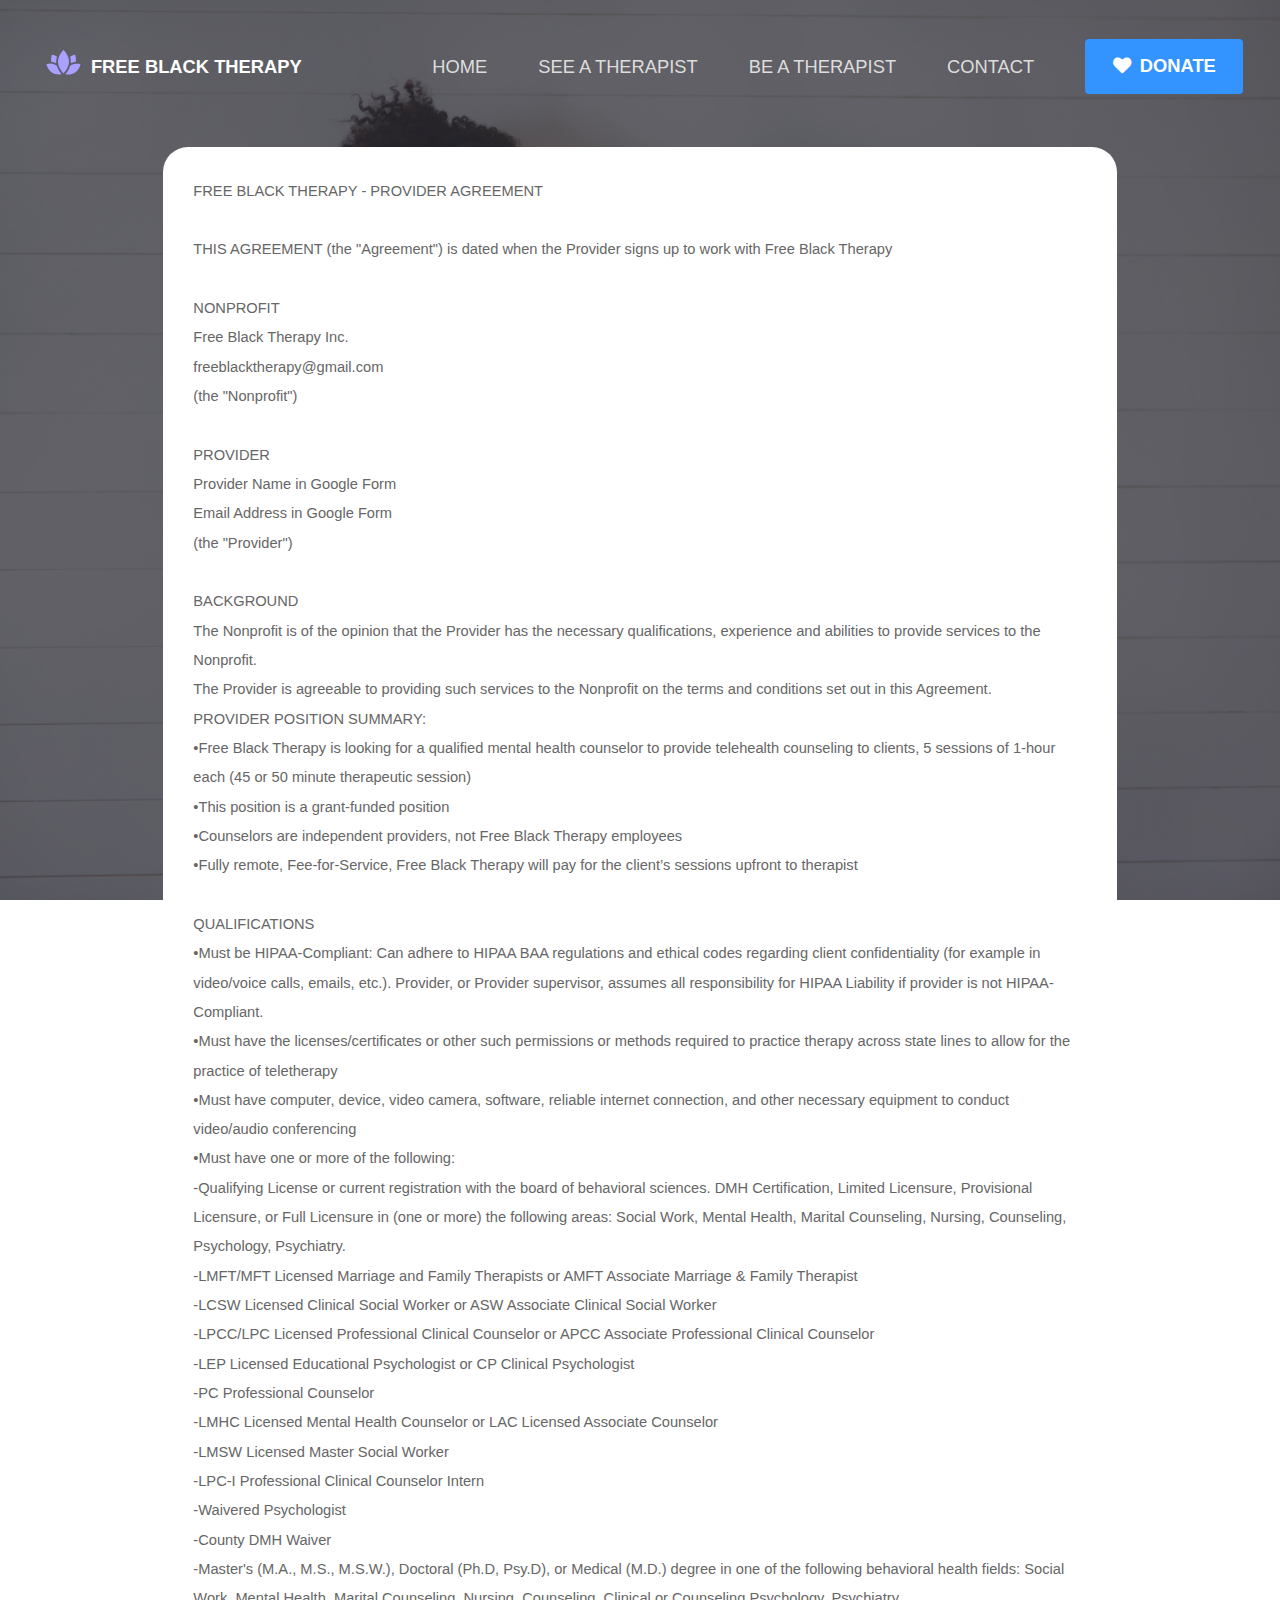
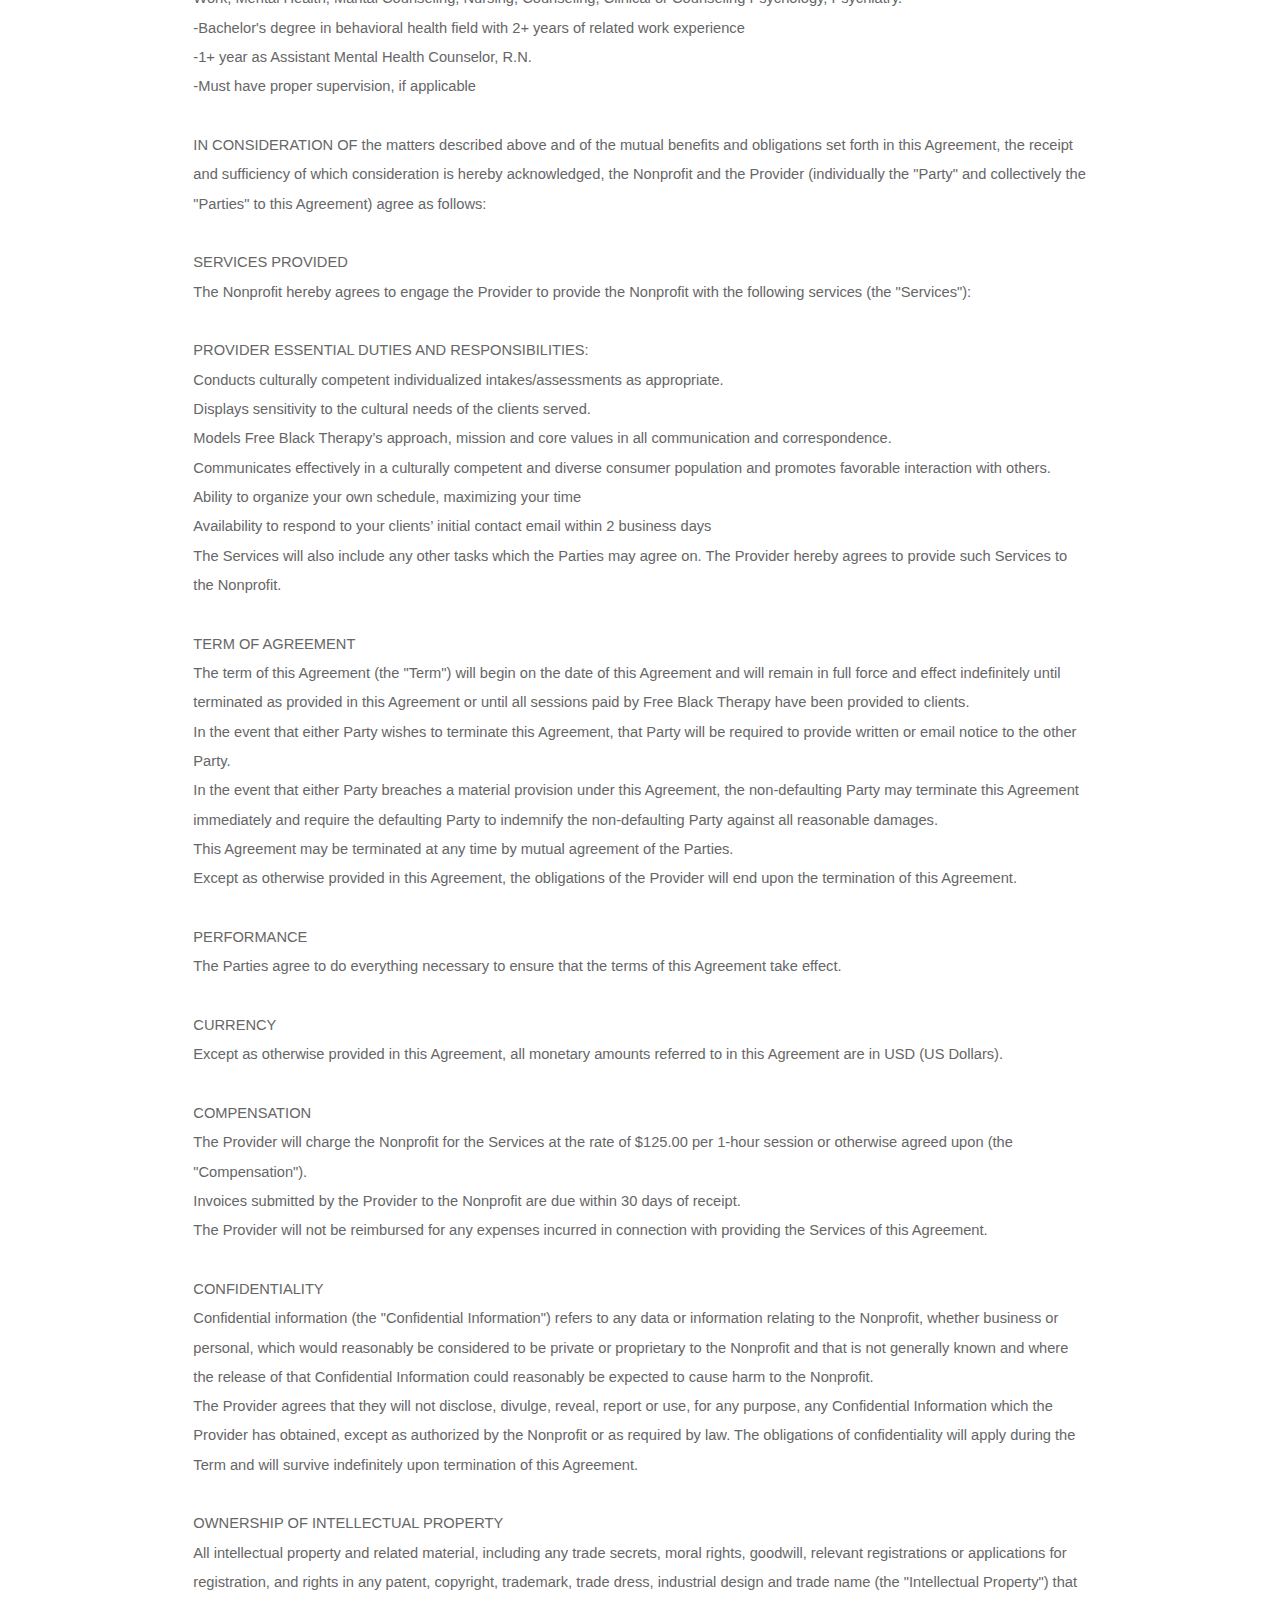
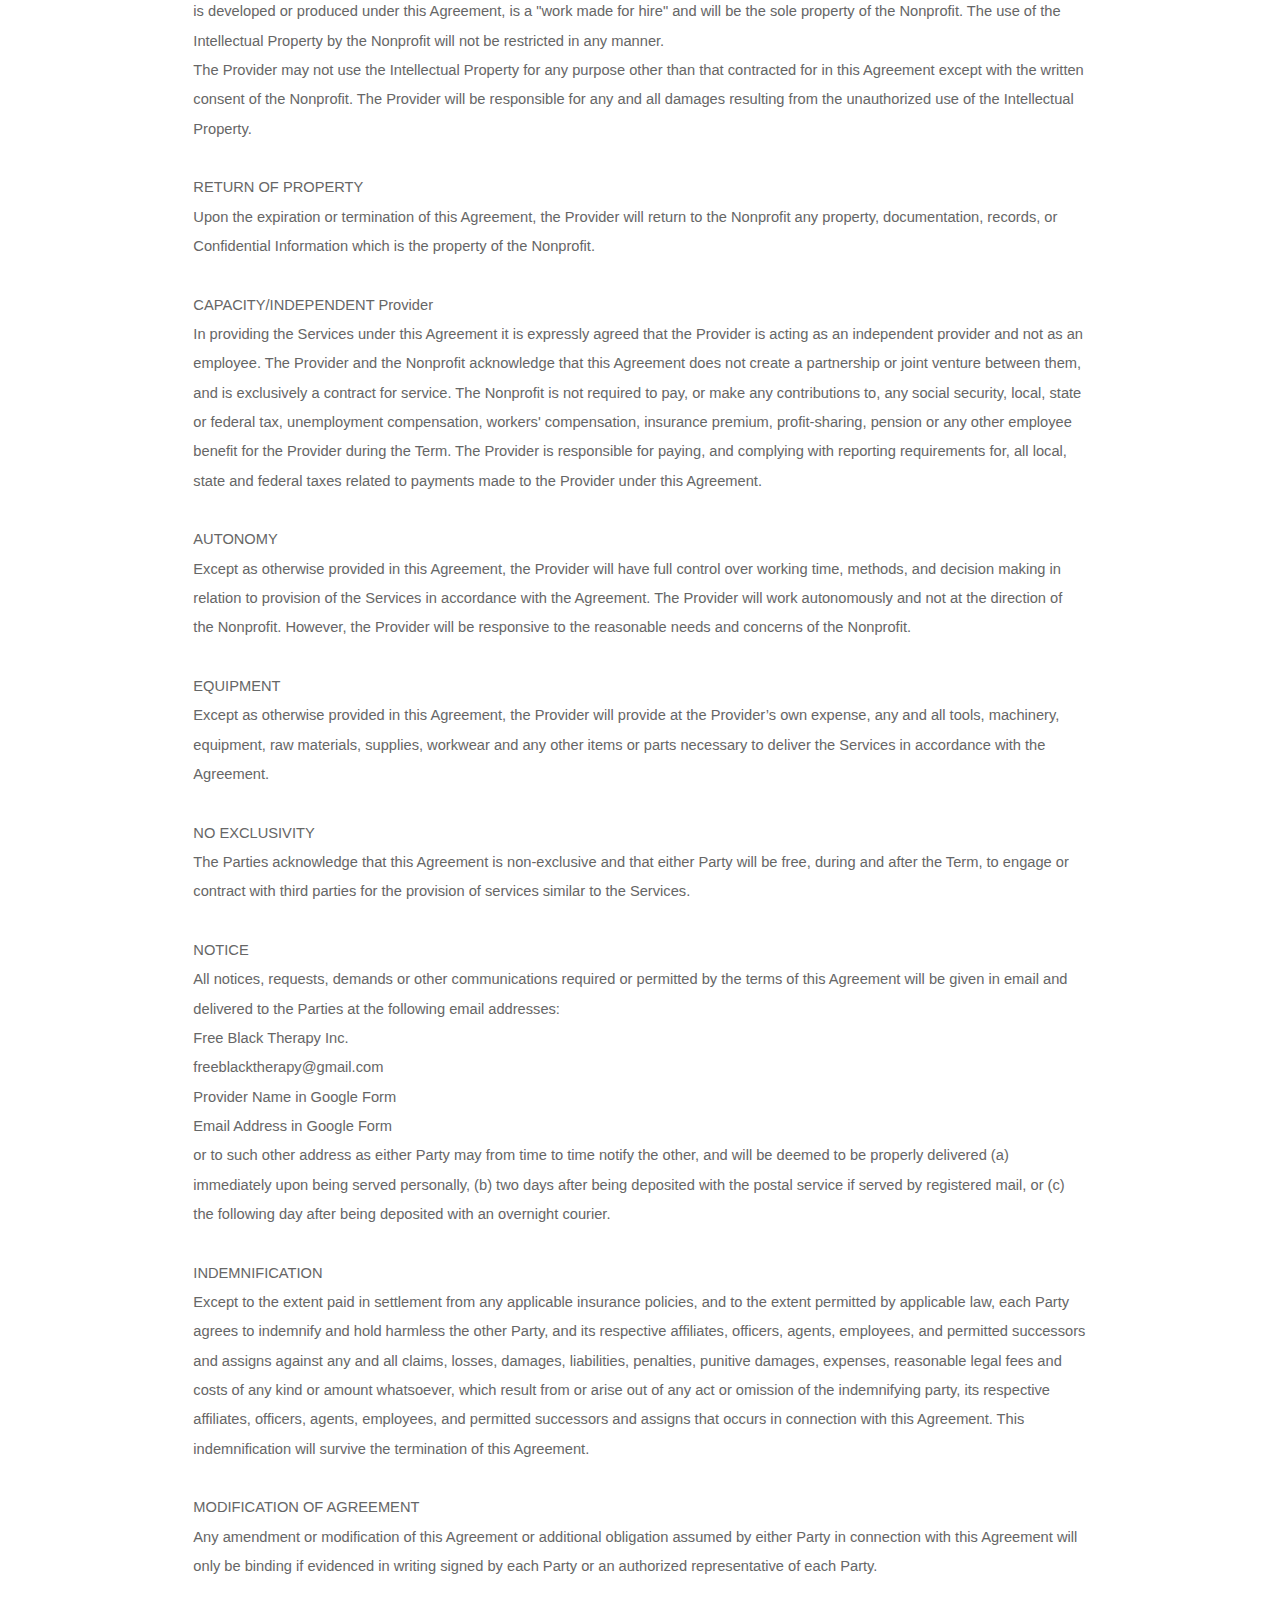
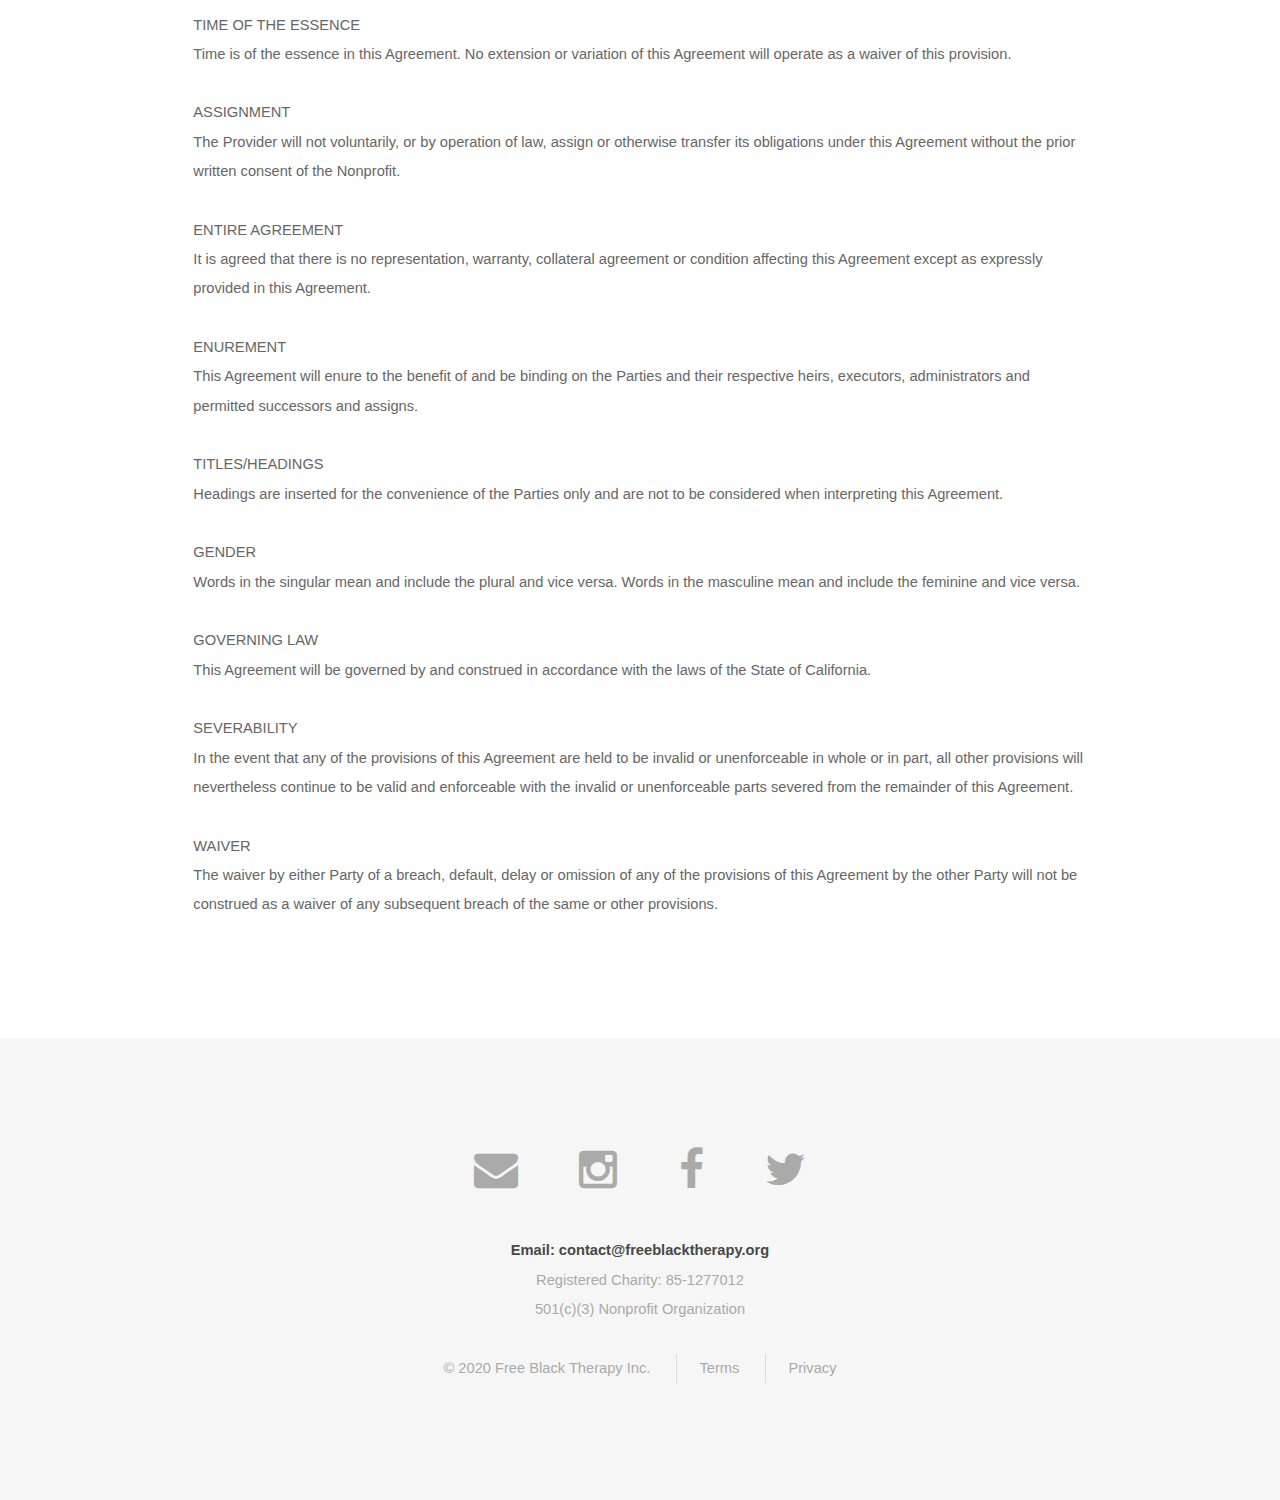
<file: agreement.html>
<!DOCTYPE HTML>
<!--
	Spatial by TEMPLATED
	templated.co @templatedco
	Released for free under the Creative Commons Attribution 3.0 license (templated.co/license)
-->
<html>
	<head>
		<title>Agreement</title>
		<meta charset="utf-8" />
		<meta name="viewport" content="width=device-width, initial-scale=1" />
		<link rel="icon" href="logo.png" type="image/x-icon">
		<link rel="stylesheet" href="assets/css/main.css" />
		<style>
			body {
				background-attachment: fixed;
				background-image: url("assets/css/images/overlay.png"), url("images/background.jpg");
				background-position: center center;
				background-size: cover;
			}
		</style>
	</head>
	<body>

		<!-- Header -->
		<header id="header" class="alt">
			<h1>
				<a href="index"><img src="logo.svg" style="width:40px;height:40px;vertical-align:middle;padding-bottom:12px;padding-right:5px;"/></a>
				<strong><a href="index">Free Black Therapy</a></strong>
			</h1>
			<nav id="nav">
				<ul>
					<li><a href="index">Home</a></li>
					<li><a href="see">See a Therapist</a></li>
					<li><a href="be">Be a Therapist</a></li>
					<li><a href="#contact">Contact</a></li>
					<li><a href="donate" class="button special icon fa-heart">Donate</a></li>
				</ul>
			</nav>
		</header>

		<a href="#menu" class="navPanelToggle"><span class="fa fa-bars"></span></a>
		<!-- Main -->
			<section id="main" class="wrapper">
				<div class="container">

		<!-- Donorbox -->
		<div class="textbox">
		<p>FREE BLACK THERAPY - PROVIDER AGREEMENT
		</br>		</br>
 

			THIS AGREEMENT (the "Agreement") is dated when the Provider signs up to work with Free Black Therapy
		</br>		</br>
			
			NONPROFIT
		</br>
			Free Black Therapy Inc.
		</br>
			freeblacktherapy@gmail.com
		</br>
			(the "Nonprofit")
			
		</br>		</br> 
			
			   PROVIDER 
			</br>
			Provider Name in Google Form
		</br>
			Email Address in Google Form
		</br>
			(the "Provider")
		</br>		</br>
			​
			
			BACKGROUND
		</br>
			The Nonprofit is of the opinion that the Provider has the necessary qualifications, experience and abilities to provide services to the Nonprofit.
		</br>
			The Provider is agreeable to providing such services to the Nonprofit on the terms and conditions set out in this Agreement.
		</br>
			PROVIDER POSITION SUMMARY: 
		</br>
			•Free Black Therapy is looking for a qualified mental health counselor to provide telehealth counseling to clients, 5 sessions of 1-hour each (45 or 50 minute therapeutic session)
		</br>
			•This position is a grant-funded position
		</br>
			•Counselors are independent providers, not Free Black Therapy employees
		</br>
			•Fully remote, Fee-for-Service, Free Black Therapy will pay for the client’s sessions upfront to therapist
		</br>		</br>
			 
			
			 QUALIFICATIONS
			</br>
			•Must be HIPAA-Compliant: Can adhere to HIPAA BAA regulations and ethical codes regarding client confidentiality (for example in video/voice calls, emails, etc.). Provider, or Provider supervisor, assumes all responsibility for HIPAA Liability if provider is not HIPAA-Compliant.
		</br>
		•Must have the licenses/certificates or other such permissions or methods required to practice therapy across state lines to allow for the practice of teletherapy
		</br>
		•Must have computer, device, video camera, software, reliable internet connection, and other necessary equipment to conduct video/audio conferencing
		</br>
		•Must have one or more of the following:
		</br>
			-Qualifying License or current registration with the board of behavioral sciences. DMH Certification, Limited Licensure, Provisional Licensure, or Full Licensure in (one or more) the following areas: Social Work, Mental Health, Marital Counseling, Nursing, Counseling, Psychology, Psychiatry.
		</br>
			-LMFT/MFT Licensed Marriage and Family Therapists or AMFT Associate Marriage & Family Therapist
		</br>
			-LCSW Licensed Clinical Social Worker or ASW Associate Clinical Social Worker
		</br>
			-LPCC/LPC Licensed Professional Clinical Counselor or APCC Associate Professional Clinical Counselor
		</br>
			-LEP Licensed Educational Psychologist or CP Clinical Psychologist
		</br>
			-PC Professional Counselor
		</br>
			-LMHC Licensed Mental Health Counselor or LAC Licensed Associate Counselor
		</br>
			-LMSW Licensed Master Social Worker
		</br>
			-LPC-I Professional Clinical Counselor Intern
		</br>
			-Waivered Psychologist
		</br>
			-County DMH Waiver
		</br>
			-Master's (M.A., M.S., M.S.W.), Doctoral (Ph.D, Psy.D), or Medical (M.D.) degree in one of the following behavioral health fields: Social Work, Mental Health, Marital Counseling, Nursing, Counseling, Clinical or Counseling Psychology, Psychiatry.
		</br>
			-Bachelor's degree in behavioral health field with 2+ years of related work experience
		</br>
			-1+ year as Assistant Mental Health Counselor, R.N.
		</br>
			-Must have proper supervision, if applicable
		</br>		</br>
			 
			
			IN CONSIDERATION OF the matters described above and of the mutual benefits and obligations set forth in this Agreement, the receipt and sufficiency of which consideration is hereby acknowledged, the Nonprofit and the Provider (individually the "Party" and collectively the "Parties" to this Agreement) agree as follows: 
			
		</br>		</br>
			
			SERVICES PROVIDED
		</br>
			The Nonprofit hereby agrees to engage the Provider to provide the Nonprofit with the following services (the "Services"):
		</br>		</br>
			PROVIDER ESSENTIAL DUTIES AND RESPONSIBILITIES:
		</br>
			Conducts culturally competent individualized intakes/assessments as appropriate.
		</br>
			Displays sensitivity to the cultural needs of the clients served.
		</br>
			Models Free Black Therapy’s approach, mission and core values in all communication and correspondence.
		</br>
			Communicates effectively in a culturally competent and diverse consumer population and promotes favorable interaction with others.
		</br>
			Ability to organize your own schedule, maximizing your time
		</br>
			Availability to respond to your clients’ initial contact email within 2 business days
		</br>
			The Services will also include any other tasks which the Parties may agree on. The Provider hereby agrees to provide such Services to the Nonprofit.
		</br>		</br>
			 
			
			TERM OF AGREEMENT
		</br>
			The term of this Agreement (the "Term") will begin on the date of this Agreement and will remain in full force and effect indefinitely until terminated as provided in this Agreement or until all sessions paid by Free Black Therapy have been provided to clients.
		</br>
			In the event that either Party wishes to terminate this Agreement, that Party will be required to provide written or email notice to the other Party.
		</br>
			In the event that either Party breaches a material provision under this Agreement, the non-defaulting Party may terminate this Agreement immediately and require the defaulting Party to indemnify the non-defaulting Party against all reasonable damages.
		</br>
			This Agreement may be terminated at any time by mutual agreement of the Parties.
		</br>
			Except as otherwise provided in this Agreement, the obligations of the Provider will end upon the termination of this Agreement.
		</br>		</br>
			 
			
			PERFORMANCE
		</br>
			The Parties agree to do everything necessary to ensure that the terms of this Agreement take effect.
		</br>		</br>
			 
			
			CURRENCY
		</br>
			Except as otherwise provided in this Agreement, all monetary amounts referred to in this Agreement are in USD (US Dollars).
		</br>		</br>
			 
			
			COMPENSATION
		</br>
			The Provider will charge the Nonprofit for the Services at the rate of $125.00 per 1-hour session or otherwise agreed upon (the "Compensation").
		</br>
			Invoices submitted by the Provider to the Nonprofit are due within 30 days of receipt.
		</br>
			The Provider will not be reimbursed for any expenses incurred in connection with providing the Services of this Agreement.
		</br>		</br>
			 
			
			CONFIDENTIALITY
		</br>
			Confidential information (the "Confidential Information") refers to any data or information relating to the Nonprofit, whether business or personal, which would reasonably be considered to be private or proprietary to the Nonprofit and that is not generally known and where the release of that Confidential Information could reasonably be expected to cause harm to the Nonprofit.
		</br>
			The Provider agrees that they will not disclose, divulge, reveal, report or use, for any purpose, any Confidential Information which the Provider has obtained, except as authorized by the Nonprofit or as required by law. The obligations of confidentiality will apply during the Term and will survive indefinitely upon termination of this Agreement.
		</br>		</br>
			 
			
			OWNERSHIP OF INTELLECTUAL PROPERTY
		</br>
			All intellectual property and related material, including any trade secrets, moral rights, goodwill, relevant registrations or applications for registration, and rights in any patent, copyright, trademark, trade dress, industrial design and trade name (the "Intellectual Property") that is developed or produced under this Agreement, is a "work made for hire" and will be the sole property of the Nonprofit. The use of the Intellectual Property by the Nonprofit will not be restricted in any manner.
		</br>
			The Provider may not use the Intellectual Property for any purpose other than that contracted for in this Agreement except with the written consent of the Nonprofit. The Provider will be responsible for any and all damages resulting from the unauthorized use of the Intellectual Property.
		</br>		</br>
			 
			
			RETURN OF PROPERTY
		</br>
			Upon the expiration or termination of this Agreement, the Provider will return to the Nonprofit any property, documentation, records, or Confidential Information which is the property of the Nonprofit.
		</br>		</br>
			 
			
			CAPACITY/INDEPENDENT Provider
		</br>
			In providing the Services under this Agreement it is expressly agreed that the Provider is acting as an independent provider and not as an employee. The Provider and the Nonprofit acknowledge that this Agreement does not create a partnership or joint venture between them, and is exclusively a contract for service. The Nonprofit is not required to pay, or make any contributions to, any social security, local, state or federal tax, unemployment compensation, workers' compensation, insurance premium, profit-sharing, pension or any other employee benefit for the Provider during the Term. The Provider is responsible for paying, and complying with reporting requirements for, all local, state and federal taxes related to payments made to the Provider under this Agreement.
		</br>		</br>
			 
			
			AUTONOMY
		</br>
			Except as otherwise provided in this Agreement, the Provider will have full control over working time, methods, and decision making in relation to provision of the Services in accordance with the Agreement. The Provider will work autonomously and not at the direction of the Nonprofit. However, the Provider will be responsive to the reasonable needs and concerns of the Nonprofit.
		</br>		</br>
			​
			
			EQUIPMENT
		</br>
			Except as otherwise provided in this Agreement, the Provider will provide at the Provider’s own expense, any and all tools, machinery, equipment, raw materials, supplies, workwear and any other items or parts necessary to deliver the Services in accordance with the Agreement.
		</br>		</br>
			 
			
			NO EXCLUSIVITY
		</br>
			The Parties acknowledge that this Agreement is non-exclusive and that either Party will be free, during and after the Term, to engage or contract with third parties for the provision of services similar to the Services.
		</br>		</br>
			 
			
			NOTICE
		</br>
			All notices, requests, demands or other communications required or permitted by the terms of this Agreement will be given in email and delivered to the Parties at the following email addresses: 
		</br>
			Free Black Therapy Inc.
		</br>
			freeblacktherapy@gmail.com​
		</br>
			Provider Name in Google Form
		</br>
			​​Email Address in Google Form
		</br>
			or to such other address as either Party may from time to time notify the other, and will be deemed to be properly delivered (a) immediately upon being served personally, (b) two days after being deposited with the postal service if served by registered mail, or (c) the following day after being deposited with an overnight courier.
		</br>		</br>
			 
			
			INDEMNIFICATION
		</br>
			Except to the extent paid in settlement from any applicable insurance policies, and to the extent permitted by applicable law, each Party agrees to indemnify and hold harmless the other Party, and its respective affiliates, officers, agents, employees, and permitted successors and assigns against any and all claims, losses, damages, liabilities, penalties, punitive damages, expenses, reasonable legal fees and costs of any kind or amount whatsoever, which result from or arise out of any act or omission of the indemnifying party, its respective affiliates, officers, agents, employees, and permitted successors and assigns that occurs in connection with this Agreement. This indemnification will survive the termination of this Agreement.
		</br>
			 
	</br>
			MODIFICATION OF AGREEMENT
		</br>	
			Any amendment or modification of this Agreement or additional obligation assumed by either Party in connection with this Agreement will only be binding if evidenced in writing signed by each Party or an authorized representative of each Party.
		</br>		</br>
			 
			
			TIME OF THE ESSENCE
		</br>
			Time is of the essence in this Agreement. No extension or variation of this Agreement will operate as a waiver of this provision.
		</br>		</br>
			 
			
			ASSIGNMENT
		</br>
			The Provider will not voluntarily, or by operation of law, assign or otherwise transfer its obligations under this Agreement without the prior written consent of the Nonprofit.
		</br>		</br>
			 
			
			ENTIRE AGREEMENT
		</br>
			It is agreed that there is no representation, warranty, collateral agreement or condition affecting this Agreement except as expressly provided in this Agreement.
		</br>		</br>
			​
			
			ENUREMENT
		</br>
			This Agreement will enure to the benefit of and be binding on the Parties and their respective heirs, executors, administrators and permitted successors and assigns.
		</br>		</br>
			 
			
			TITLES/HEADINGS
		</br>
			Headings are inserted for the convenience of the Parties only and are not to be considered when interpreting this Agreement.
		</br>		</br>
			 
			
			GENDER
		</br>
			Words in the singular mean and include the plural and vice versa. Words in the masculine mean and include the feminine and vice versa.
		</br>		</br>
			 
			
			GOVERNING LAW
		</br>
			This Agreement will be governed by and construed in accordance with the laws of the State of California.
		</br>		</br>
			 
			
			SEVERABILITY
		</br>
			In the event that any of the provisions of this Agreement are held to be invalid or unenforceable in whole or in part, all other provisions will nevertheless continue to be valid and enforceable with the invalid or unenforceable parts severed from the remainder of this Agreement.
		</br>		</br>
			 
			
			WAIVER
		</br>
			The waiver by either Party of a breach, default, delay or omission of any of the provisions of this Agreement by the other Party will not be construed as a waiver of any subsequent breach of the same or other provisions.</p>		
		</div>
				</div>
			</section>

		<!-- Footer -->
		<footer id="footer">
			<div id="contact" class="container">	
				<ul class="icons">
					<li><a href="mailto:contact@freeblacktherapy.org" class="icon fa-envelope"></a></li>
					<li><a href="https://www.instagram.com/freeblacktherapy/" class="icon fa-instagram"></a></li>
					<li><a href="https://www.facebook.com/freeblacktherapy/" class="icon fa-facebook"></a></li>
					<li><a href="https://twitter.com/freeblackthera/" class="icon fa-twitter"></a></li>
				</ul>
				<a href="mailto:contact@freeblacktherapy.org"><strong>Email: contact@freeblacktherapy.org</strong></a></li>
				<p>Registered Charity: 85-1277012</br>
					501(c)(3) Nonprofit Organization</p>
				<ul class="copyright">
					<li>&copy; 2020 Free Black Therapy Inc.</li>
					<li><a href="terms">Terms</a></li>
					<li><a href="privacy">Privacy</a></li>
				</ul>
			</div>
		</footer>

		<!-- Scripts -->
			<script src="assets/js/jquery.min.js"></script>
			<script src="assets/js/skel.min.js"></script>
			<script src="assets/js/util.js"></script>
			<script src="assets/js/main.js"></script>

	</body>
</html>
</file>
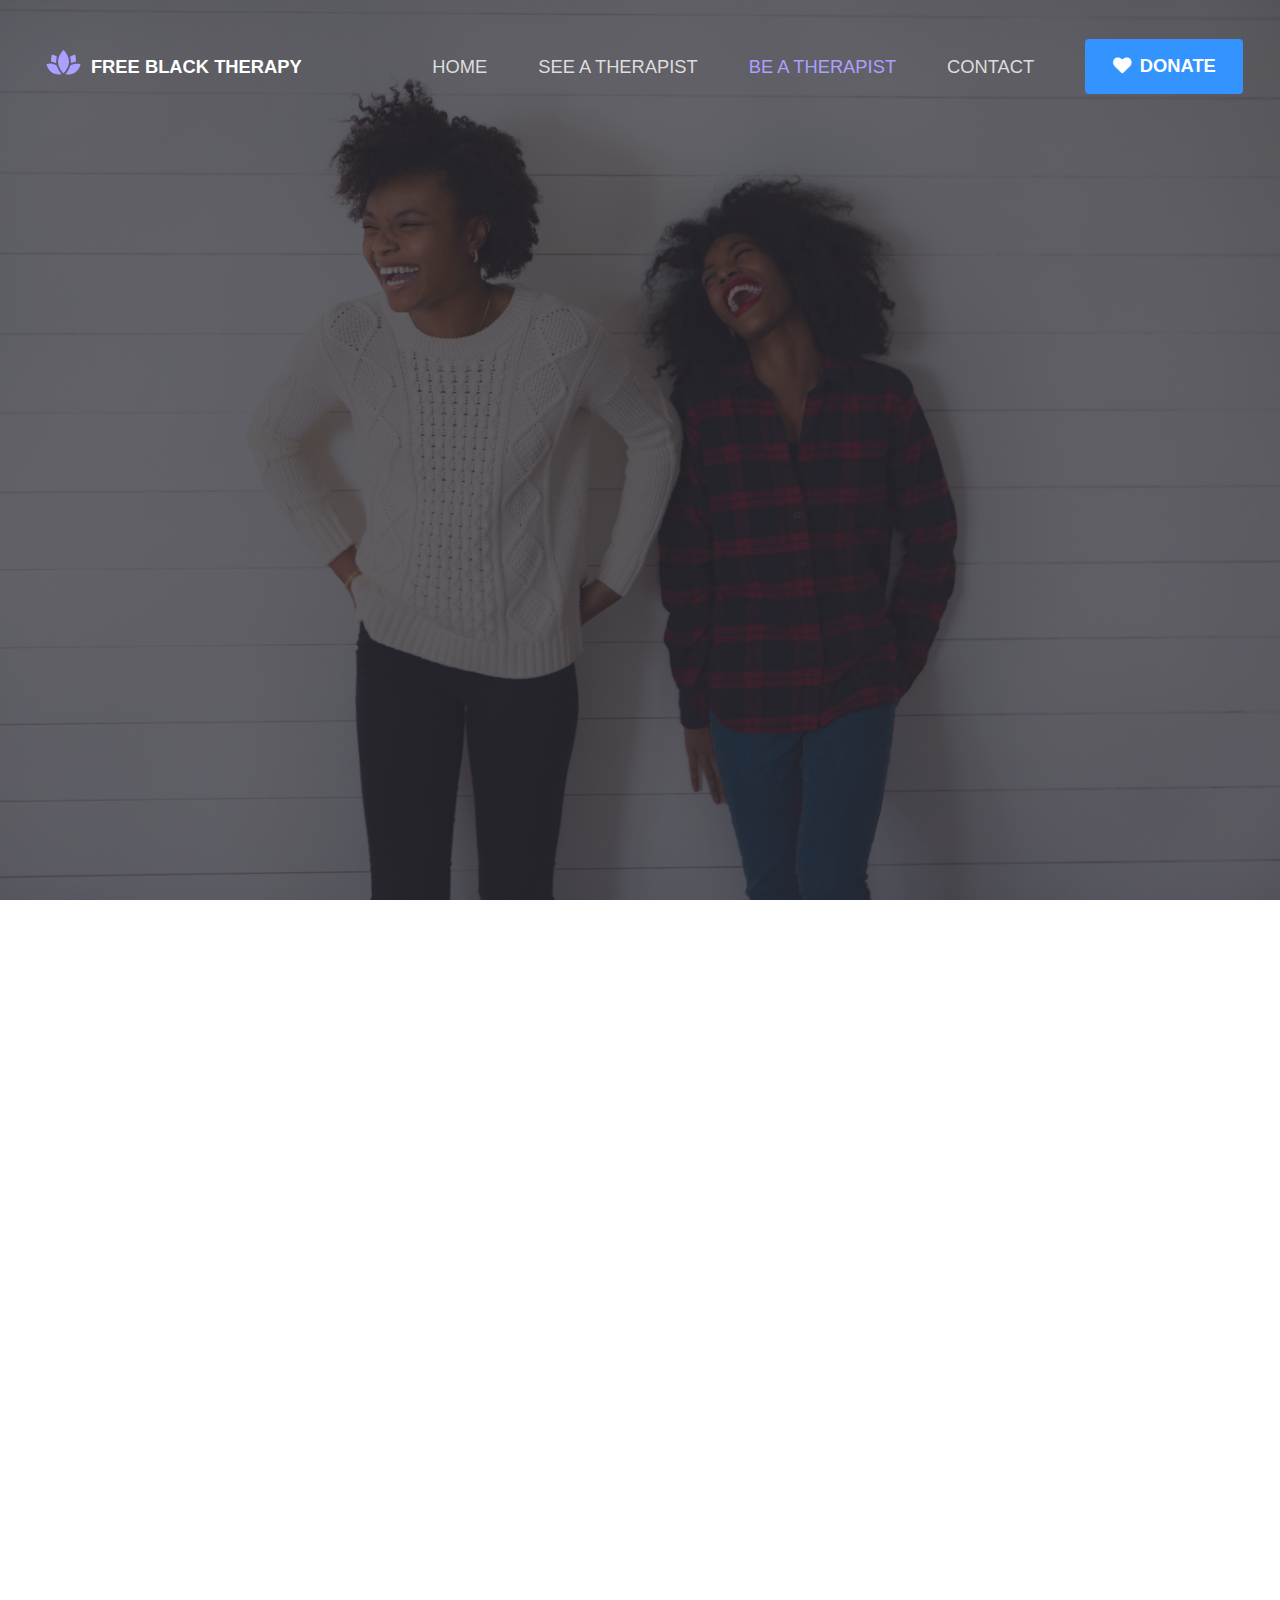
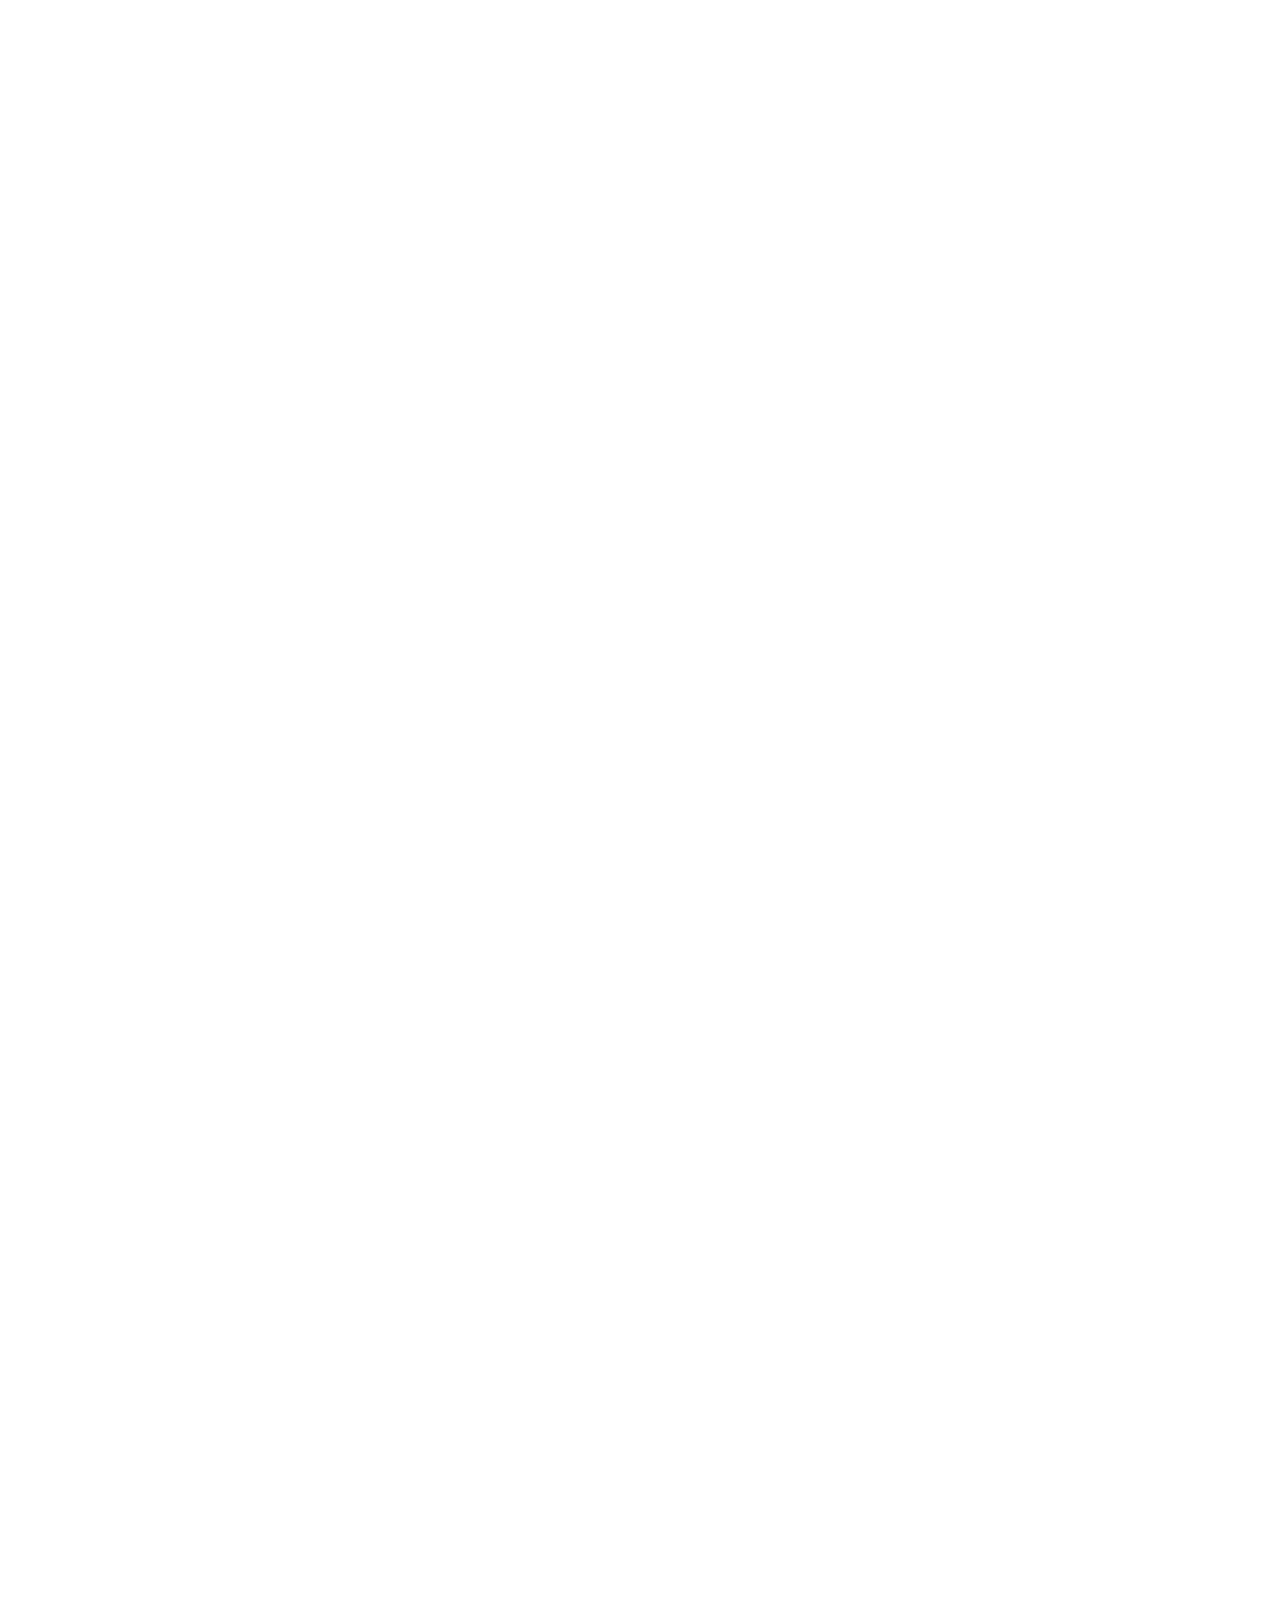
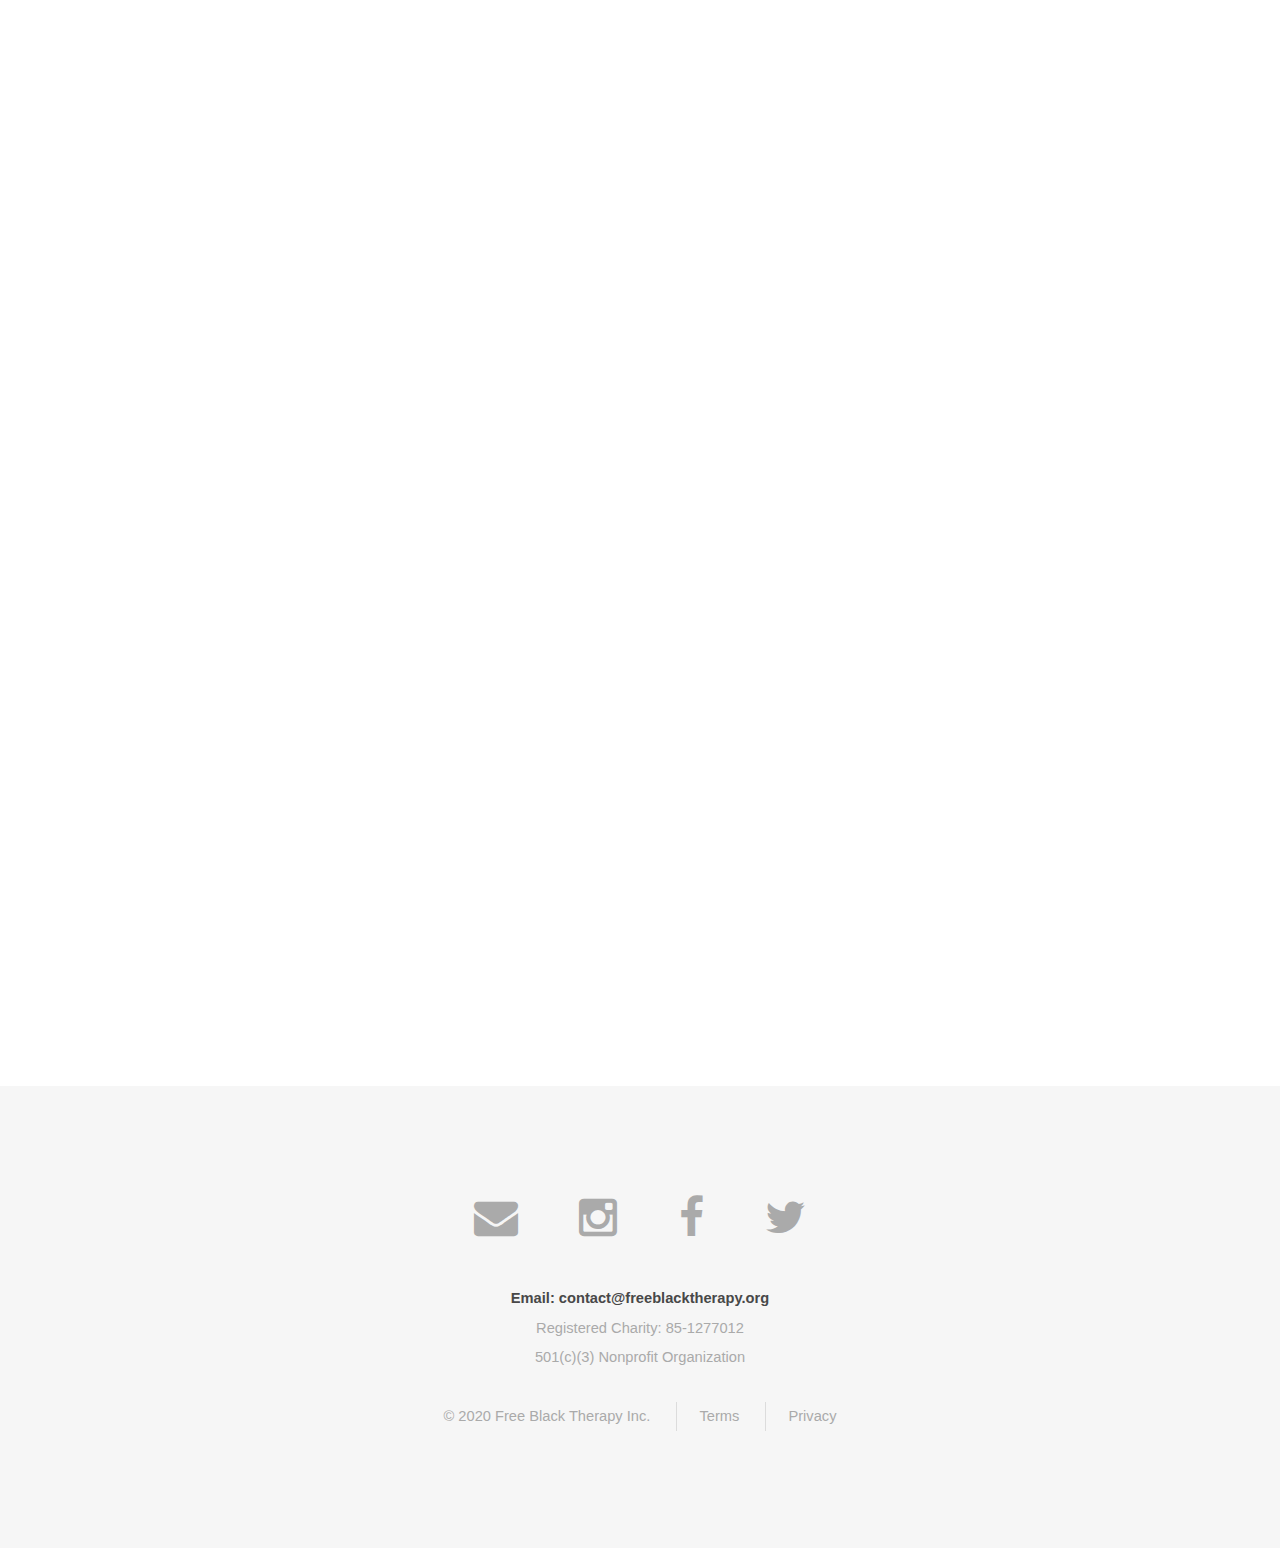
<file: be.html>
<!DOCTYPE HTML>
<!--
	Spatial by TEMPLATED
	templated.co @templatedco
	Released for free under the Creative Commons Attribution 3.0 license (templated.co/license)
-->
<html>
	<head>
		
		<!-- Global site tag (gtag.js) - Google Analytics -->
<script async src="https://www.googletagmanager.com/gtag/js?id=UA-176090679-1"></script>
<script>
  window.dataLayer = window.dataLayer || [];
  function gtag(){dataLayer.push(arguments);}
  gtag('js', new Date());

  gtag('config', 'UA-176090679-1');
</script>

		
		
		<title>Be a Therapist</title>
		<meta charset="utf-8" />
		<meta name="viewport" content="width=device-width, initial-scale=1" />
		<link rel="icon" href="logo.png" type="image/x-icon">
		<link rel="stylesheet" href="assets/css/main.css" />
		<style>
			body {
				background-attachment: fixed;
				background-image: url("assets/css/images/overlay.png"), url("images/background.jpg");
				background-position: center center;
				background-size: cover;
			}
		</style>
	</head>
	<body>

		<!-- Header -->
		<header id="header" class="alt">
			<h1>
				<a href="home"><img src="logo.svg" style="width:40px;height:40px;vertical-align:middle;padding-bottom:12px;padding-right:5px;"/></a>
				<strong><a href="home">Free Black Therapy</a></strong>
			</h1>
			<nav id="nav">
				<ul>
					<li><a href="home">Home</a></li>
					<li><a href="see">See a Therapist</a></li>
					<li><a href="be" style="color:#AAA0FF;">Be a Therapist</a></li>
					<li><a href="#contact">Contact</a></li>
					<li><a href="donate" class="button special icon fa-heart">Donate</a></li>
				</ul>
			</nav>
		</header>

		<a href="#menu" class="navPanelToggle"><span class="fa fa-bars"></span></a>
		<!-- Main -->
			<section id="main" class="wrapper">
				<div class="container">

		<!-- Google Form -->
		<a><iframe src="https://docs.google.com/forms/d/e/1FAIpQLSfMxo_F6aw8uLM7a_6eaktyUJwTM_v_rKyDtAN4aV33beTrdA/viewform?embedded=true" width="700" height="4070" frameborder="0" marginheight="0" marginwidth="0">Loading…</iframe></a>
				</div>
			</section>

		<!-- Footer -->
		<footer id="footer">
			<div id="contact" class="container">	
				<ul class="icons">
					<li><a href="mailto:contact@freeblacktherapy.org" class="icon fa-envelope"></a></li>
					<li><a href="https://www.instagram.com/freeblacktherapy/" class="icon fa-instagram"></a></li>
					<li><a href="https://www.facebook.com/freeblacktherapy/" class="icon fa-facebook"></a></li>
					<li><a href="https://twitter.com/freeblackthera/" class="icon fa-twitter"></a></li>
				</ul>
				<a href="mailto:contact@freeblacktherapy.org"><strong>Email: contact@freeblacktherapy.org</strong></a></li>
				<p>Registered Charity: 85-1277012</br>
					501(c)(3) Nonprofit Organization</p>
				<ul class="copyright">
					<li>&copy; 2020 Free Black Therapy Inc.</li>
					<li><a href="terms">Terms</a></li>
					<li><a href="privacy">Privacy</a></li>
				</ul>
			</div>
		</footer>

<script async src="https://pagead2.googlesyndication.com/pagead/js/adsbygoogle.js"></script>
<!-- Display Ads Square Responsive -->
<ins class="adsbygoogle"
     style="display:block"
     data-ad-client="ca-pub-3236734823795455"
     data-ad-slot="5281017813"
     data-ad-format="auto"
     data-full-width-responsive="true"></ins>
<script>
     (adsbygoogle = window.adsbygoogle || []).push({});
</script>

		<!-- Scripts -->
			<script src="assets/js/jquery.min.js"></script>
			<script src="assets/js/skel.min.js"></script>
			<script src="assets/js/util.js"></script>
			<script src="assets/js/main.js"></script>

	</body>
</html>
</file>
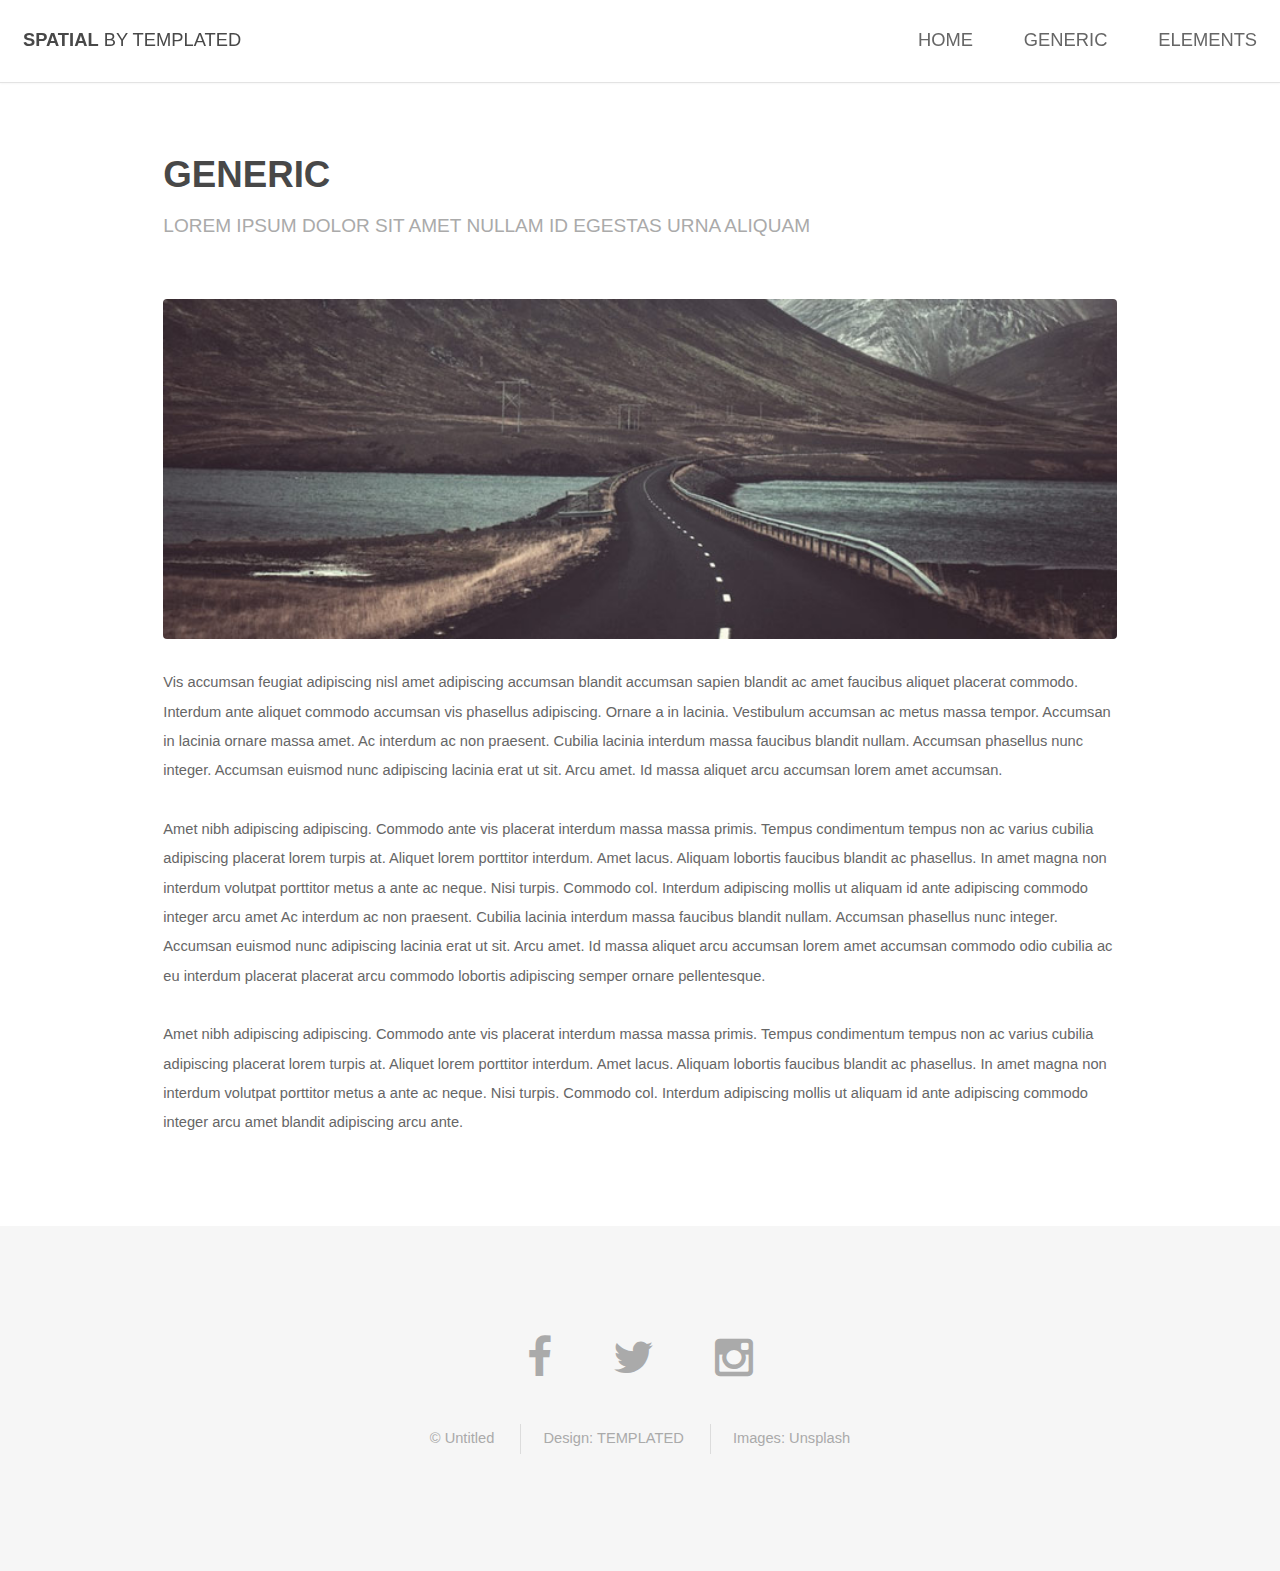
<file: generic.html>
<!DOCTYPE HTML>
<!--
	Spatial by TEMPLATED
	templated.co @templatedco
	Released for free under the Creative Commons Attribution 3.0 license (templated.co/license)
-->
<html>
	<head>
		<title>Generic - Spatial by TEMPLATED</title>
		<meta charset="utf-8" />
		<meta name="viewport" content="width=device-width, initial-scale=1" />
		<link rel="stylesheet" href="assets/css/main.css" />
	</head>
	<body>

		<!-- Header -->
			<header id="header">
				<h1><strong><a href="index.html">Spatial</a></strong> by Templated</h1>
				<nav id="nav">
					<ul>
						<li><a href="index.html">Home</a></li>
						<li><a href="generic.html">Generic</a></li>
						<li><a href="elements.html">Elements</a></li>
					</ul>
				</nav>
			</header>

			<a href="#menu" class="navPanelToggle"><span class="fa fa-bars"></span></a>

		<!-- Main -->
			<section id="main" class="wrapper">
				<div class="container">

					<header class="major special">
						<h2>Generic</h2>
						<p>Lorem ipsum dolor sit amet nullam id egestas urna aliquam</p>
					</header>

					<a href="#" class="image fit"><img src="images/pic01.jpg" alt="" /></a>
					<p>Vis accumsan feugiat adipiscing nisl amet adipiscing accumsan blandit accumsan sapien blandit ac amet faucibus aliquet placerat commodo. Interdum ante aliquet commodo accumsan vis phasellus adipiscing. Ornare a in lacinia. Vestibulum accumsan ac metus massa tempor. Accumsan in lacinia ornare massa amet. Ac interdum ac non praesent. Cubilia lacinia interdum massa faucibus blandit nullam. Accumsan phasellus nunc integer. Accumsan euismod nunc adipiscing lacinia erat ut sit. Arcu amet. Id massa aliquet arcu accumsan lorem amet accumsan.</p>
					<p>Amet nibh adipiscing adipiscing. Commodo ante vis placerat interdum massa massa primis. Tempus condimentum tempus non ac varius cubilia adipiscing placerat lorem turpis at. Aliquet lorem porttitor interdum. Amet lacus. Aliquam lobortis faucibus blandit ac phasellus. In amet magna non interdum volutpat porttitor metus a ante ac neque. Nisi turpis. Commodo col. Interdum adipiscing mollis ut aliquam id ante adipiscing commodo integer arcu amet Ac interdum ac non praesent. Cubilia lacinia interdum massa faucibus blandit nullam. Accumsan phasellus nunc integer. Accumsan euismod nunc adipiscing lacinia erat ut sit. Arcu amet. Id massa aliquet arcu accumsan lorem amet accumsan commodo odio cubilia ac eu interdum placerat placerat arcu commodo lobortis adipiscing semper ornare pellentesque.</p>
					<p>Amet nibh adipiscing adipiscing. Commodo ante vis placerat interdum massa massa primis. Tempus condimentum tempus non ac varius cubilia adipiscing placerat lorem turpis at. Aliquet lorem porttitor interdum. Amet lacus. Aliquam lobortis faucibus blandit ac phasellus. In amet magna non interdum volutpat porttitor metus a ante ac neque. Nisi turpis. Commodo col. Interdum adipiscing mollis ut aliquam id ante adipiscing commodo integer arcu amet blandit adipiscing arcu ante.</p>

				</div>
			</section>

		<!-- Footer -->
			<footer id="footer">
				<div class="container">
					<ul class="icons">
						<li><a href="#" class="icon fa-facebook"></a></li>
						<li><a href="#" class="icon fa-twitter"></a></li>
						<li><a href="#" class="icon fa-instagram"></a></li>
					</ul>
					<ul class="copyright">
						<li>&copy; Untitled</li>
						<li>Design: <a href="http://templated.co">TEMPLATED</a></li>
						<li>Images: <a href="http://unsplash.com">Unsplash</a></li>
					</ul>
				</div>
			</footer>

		<!-- Scripts -->
			<script src="assets/js/jquery.min.js"></script>
			<script src="assets/js/skel.min.js"></script>
			<script src="assets/js/util.js"></script>
			<script src="assets/js/main.js"></script>

	</body>
</html>
</file>
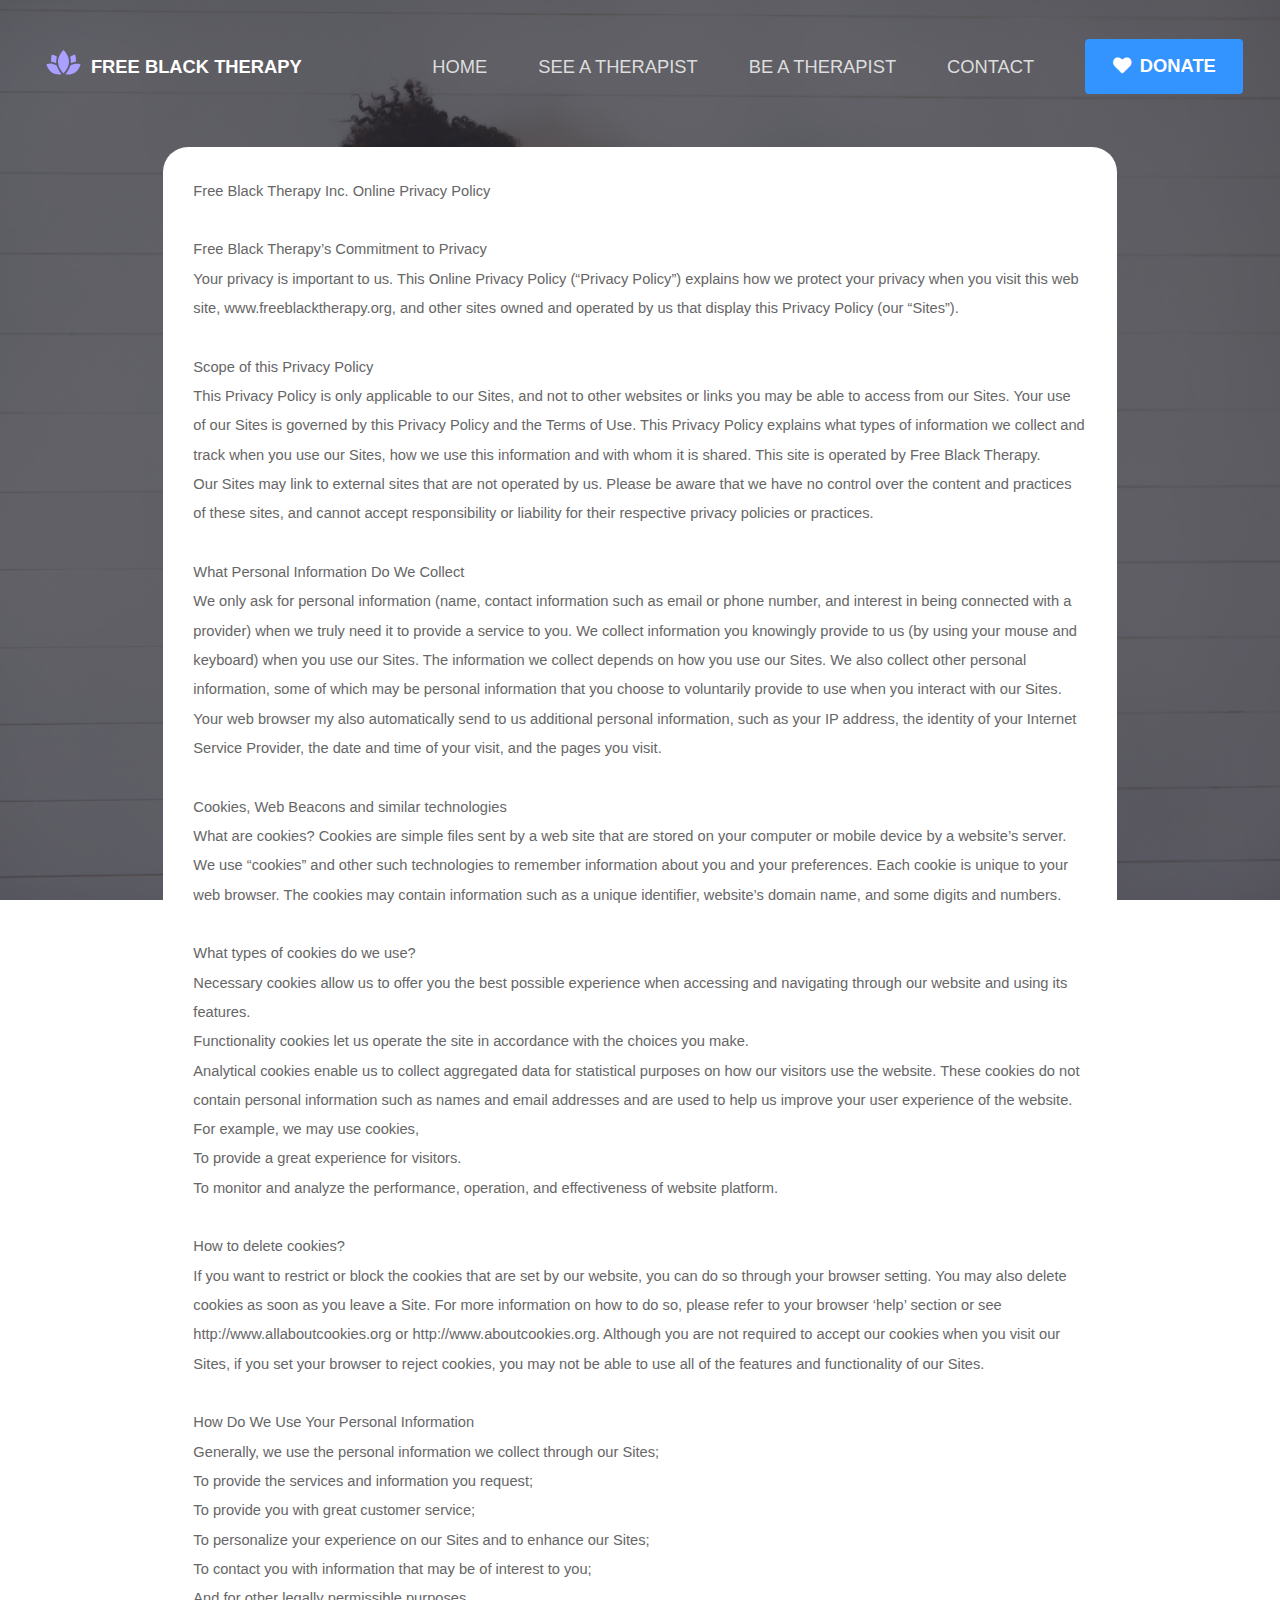
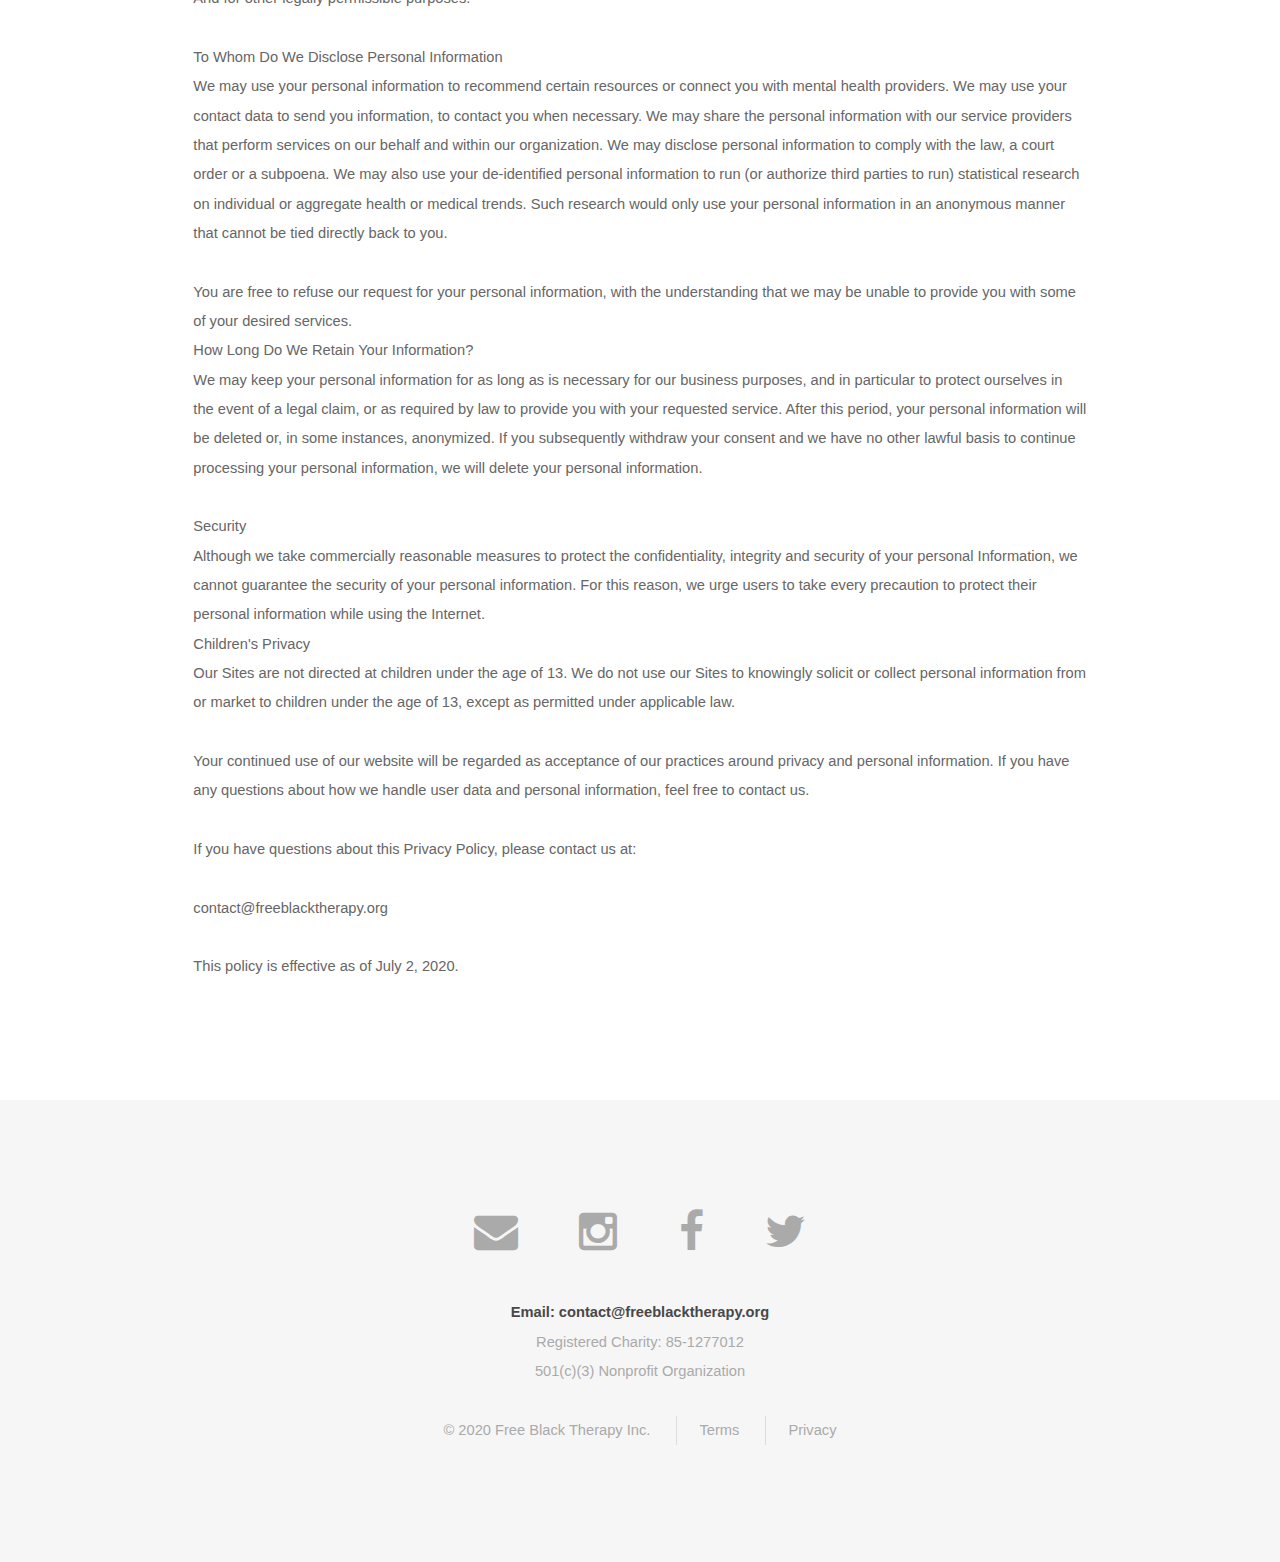
<file: privacy.html>
<!DOCTYPE HTML>
<!--
	Spatial by TEMPLATED
	templated.co @templatedco
	Released for free under the Creative Commons Attribution 3.0 license (templated.co/license)
-->
<html>
	<head>
		
		<!-- Global site tag (gtag.js) - Google Analytics -->
<script async src="https://www.googletagmanager.com/gtag/js?id=UA-176090679-1"></script>
<script>
  window.dataLayer = window.dataLayer || [];
  function gtag(){dataLayer.push(arguments);}
  gtag('js', new Date());

  gtag('config', 'UA-176090679-1');
</script>

		
		<title>Privacy</title>
		<meta charset="utf-8" />
		<meta name="viewport" content="width=device-width, initial-scale=1" />
		<link rel="icon" href="logo.png" type="image/x-icon">
		<link rel="stylesheet" href="assets/css/main.css" />
		<style>
			body {
				background-attachment: fixed;
				background-image: url("assets/css/images/overlay.png"), url("images/background.jpg");
				background-position: center center;
				background-size: cover;
			}
		</style>
	</head>
	<body>

		<!-- Header -->
		<header id="header" class="alt">
			<h1>
				<a href="home"><img src="logo.svg" style="width:40px;height:40px;vertical-align:middle;padding-bottom:12px;padding-right:5px;"/></a>
				<strong><a href="home">Free Black Therapy</a></strong>
			</h1>
			<nav id="nav">
				<ul>
					<li><a href="home">Home</a></li>
					<li><a href="see">See a Therapist</a></li>
					<li><a href="be">Be a Therapist</a></li>
					<li><a href="#contact">Contact</a></li>
					<li><a href="donate" class="button special icon fa-heart">Donate</a></li>
				</ul>
			</nav>
		</header>

		<a href="#menu" class="navPanelToggle"><span class="fa fa-bars"></span></a>
		<!-- Main -->
			<section id="main" class="wrapper">
				<div class="container">

		<!-- Donorbox -->
		<div class="textbox">
		<p>Free Black Therapy Inc. Online Privacy Policy
		</br>
	</br>


			Free Black Therapy’s Commitment to Privacy 
		</br>

			Your privacy is important to us.  This Online Privacy Policy (“Privacy Policy”) explains how we protect your privacy when you visit this web site, www.freeblacktherapy.org,  and other sites owned and operated by us that display this Privacy Policy (our “Sites”). 
			
		</br>
	</br>

			
			Scope of this Privacy Policy
		</br>

			This Privacy Policy is only applicable to our Sites, and not to other websites or links you may be able to access from our Sites.  Your use of our Sites is governed by this Privacy Policy and the Terms of Use. This Privacy Policy explains what types of information we collect and track when you use our Sites, how we use this information and with whom it is shared. This site is operated by Free Black Therapy.
		</br>

			
			Our Sites may link to external sites that are not operated by us. Please be aware that we have no control over the content and practices of these sites, and cannot accept responsibility or liability for their respective privacy policies or practices.
			
			 
		</br>
	</br>

			What Personal Information Do We Collect
		</br>

			We only ask for personal information (name, contact information such as email or phone number, and interest in being connected with a provider) when we truly need it to provide a service to you. We collect information you knowingly provide to us (by using your mouse and keyboard) when you use our Sites. The information we collect depends on how you use our Sites.  We also collect other personal information, some of which may be personal information that you choose to voluntarily provide to use when you interact with our Sites.  Your web browser my also automatically send to us additional personal information, such as your IP address, the identity of your Internet Service Provider, the date and time of your visit, and the pages you visit.
			
		</br>
	</br>

			
			Cookies, Web Beacons and similar technologies
		</br>

			What are cookies?
			
			Cookies are simple files sent by a web site that are stored on your computer or mobile device by a website’s server. We use “cookies” and other such technologies to remember information about you and your preferences. Each cookie is unique to your web browser. The cookies may contain information such as a unique identifier, website’s domain name, and some digits and numbers.
			
			​
		</br>
	</br>

			What types of cookies do we use?		</br>

			
			Necessary cookies allow us to offer you the best possible experience when accessing and navigating through our website and using its features.
			
			​		</br>

			
			Functionality cookies let us operate the site in accordance with the choices you make.
			
		</br>

			
			Analytical cookies enable us to collect aggregated data for statistical purposes on how our visitors use the website. These cookies do not contain personal information such as names and email addresses and are used to help us improve your user experience of the website. For example, we may use cookies,
			
			​		</br>

			
			To provide a great experience for visitors.
		</br>

			To monitor and analyze the performance, operation, and effectiveness of website platform.
		</br>

			​

	</br>

			How to delete cookies?
			
			​		</br>

			
			If you want to restrict or block the cookies that are set by our website, you can do so through your browser setting. You may also delete cookies as soon as you leave a Site. For more information on how to do so, please refer to your browser ‘help’ section or see http://www.allaboutcookies.org or http://www.aboutcookies.org. Although you are not required to accept our cookies when you visit our Sites, if you set your browser to reject cookies, you may not be able to use all of the features and functionality of our Sites.
			
		</br>
	</br>

			
			How Do We Use Your Personal Information
		</br>

			Generally, we use the personal information we collect through our Sites;
		</br>

			To provide the services and information you request;
		</br>

			To provide you with great customer service;
		</br>

			To personalize your experience on our Sites and to enhance our Sites;
		</br>

			To contact you with information that may be of interest to you;
		</br>

			And for other legally permissible purposes.
		</br>
	</br>

			 
			
			To Whom Do We Disclose Personal Information
		</br>

			We may use your personal information to recommend certain resources or connect you with mental health providers. We may use your contact data to send you information, to contact you when necessary. We may share the personal information with our service providers that perform services on our behalf and within our organization.  We may disclose personal information to comply with the law, a  court order or a subpoena. We may also use your de-identified personal information to run (or authorize third parties to run) statistical research on individual or aggregate health or medical trends. Such research would only use your personal information in an anonymous manner that cannot be tied directly back to you.
		</br>
	</br>

			
			You are free to refuse our request for your personal information, with the understanding that we may be unable to provide you with some of your desired services.
		</br>

			How Long Do We Retain Your Information?
		</br>

			We may keep your personal information for as long as is necessary for our business purposes, and in particular to protect ourselves in the event of a legal claim, or as required by law to provide you with your requested service. After this period, your personal information will be deleted or, in some instances, anonymized. If you subsequently withdraw your consent and we have no other lawful basis to continue processing your personal information, we will delete your personal information.
		</br>
	</br>

			 
			
			Security
		</br>

			Although we take commercially reasonable measures to protect the confidentiality, integrity and security of your personal Information, we cannot guarantee the security of your personal information. For this reason, we urge users to take every precaution to protect their personal information while using the Internet.
		</br>

			Children's Privacy
		</br>

			Our Sites are not directed at children under the age of 13. We do not use our Sites to knowingly solicit or collect personal information from or market to children under the age of 13, except as permitted under applicable law.
		</br>
	</br>

			
			Your continued use of our website will be regarded as acceptance of our practices around privacy and personal information. If you have any questions about how we handle user data and personal information, feel free to contact us.
			
			​
		</br>
	</br>

			 
			
			If you have questions about this Privacy Policy, please contact us at:
		</br>
	</br>

			​
			
			contact@freeblacktherapy.org
			
			​		</br>
		</br>

			
			This policy is effective as of July 2, 2020.</p>		
		</div>
				</div>
			</section>

		<!-- Footer -->
		<footer id="footer">
			<div id="contact" class="container">	
				<ul class="icons">
					<li><a href="mailto:contact@freeblacktherapy.org" class="icon fa-envelope"></a></li>
					<li><a href="https://www.instagram.com/freeblacktherapy/" class="icon fa-instagram"></a></li>
					<li><a href="https://www.facebook.com/freeblacktherapy/" class="icon fa-facebook"></a></li>
					<li><a href="https://twitter.com/freeblackthera/" class="icon fa-twitter"></a></li>
				</ul>
				<a href="mailto:contact@freeblacktherapy.org"><strong>Email: contact@freeblacktherapy.org</strong></a></li>
				<p>Registered Charity: 85-1277012</br>
					501(c)(3) Nonprofit Organization</p>
				<ul class="copyright">
					<li>&copy; 2020 Free Black Therapy Inc.</li>
					<li><a href="terms">Terms</a></li>
					<li><a href="privacy">Privacy</a></li>
				</ul>
			</div>
		</footer>

<script async src="https://pagead2.googlesyndication.com/pagead/js/adsbygoogle.js"></script>
<!-- Display Ads Square Responsive -->
<ins class="adsbygoogle"
     style="display:block"
     data-ad-client="ca-pub-3236734823795455"
     data-ad-slot="5281017813"
     data-ad-format="auto"
     data-full-width-responsive="true"></ins>
<script>
     (adsbygoogle = window.adsbygoogle || []).push({});
</script>

		<!-- Scripts -->
			<script src="assets/js/jquery.min.js"></script>
			<script src="assets/js/skel.min.js"></script>
			<script src="assets/js/util.js"></script>
			<script src="assets/js/main.js"></script>

	</body>
</html>
</file>
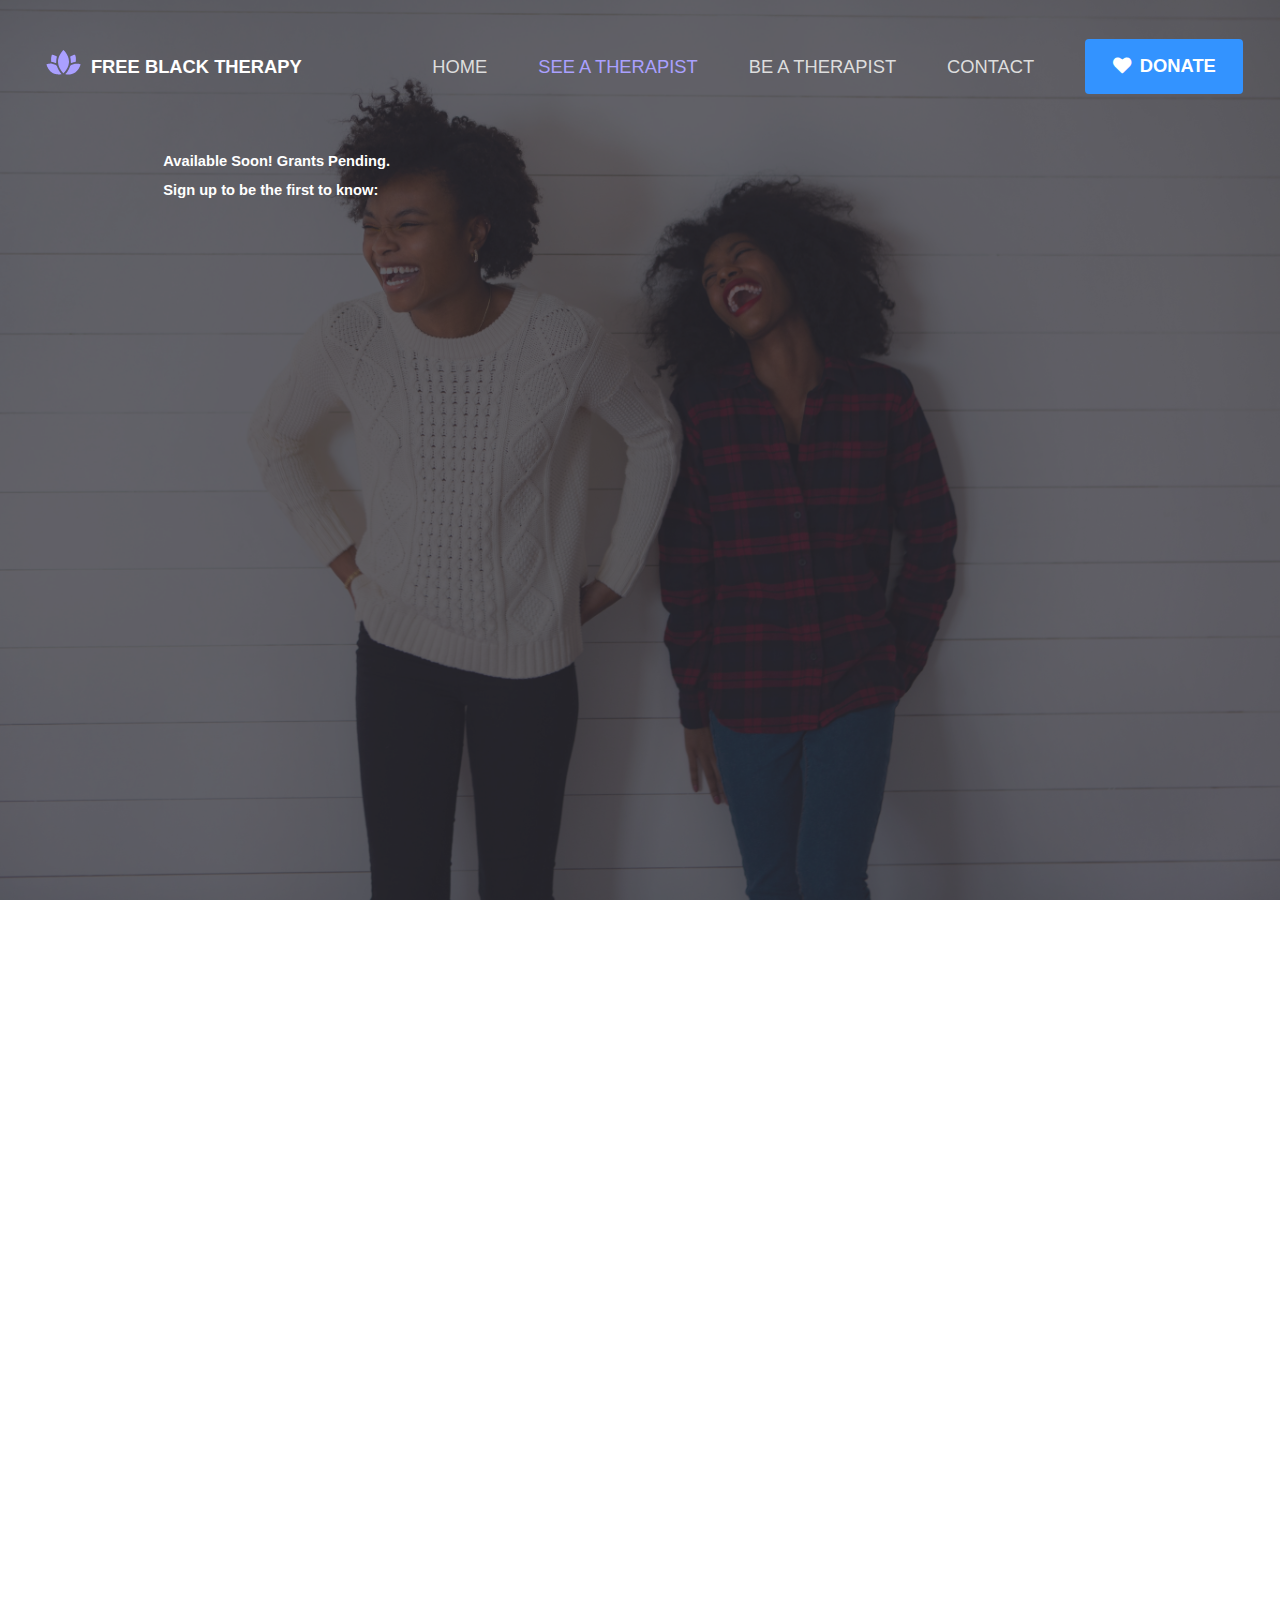
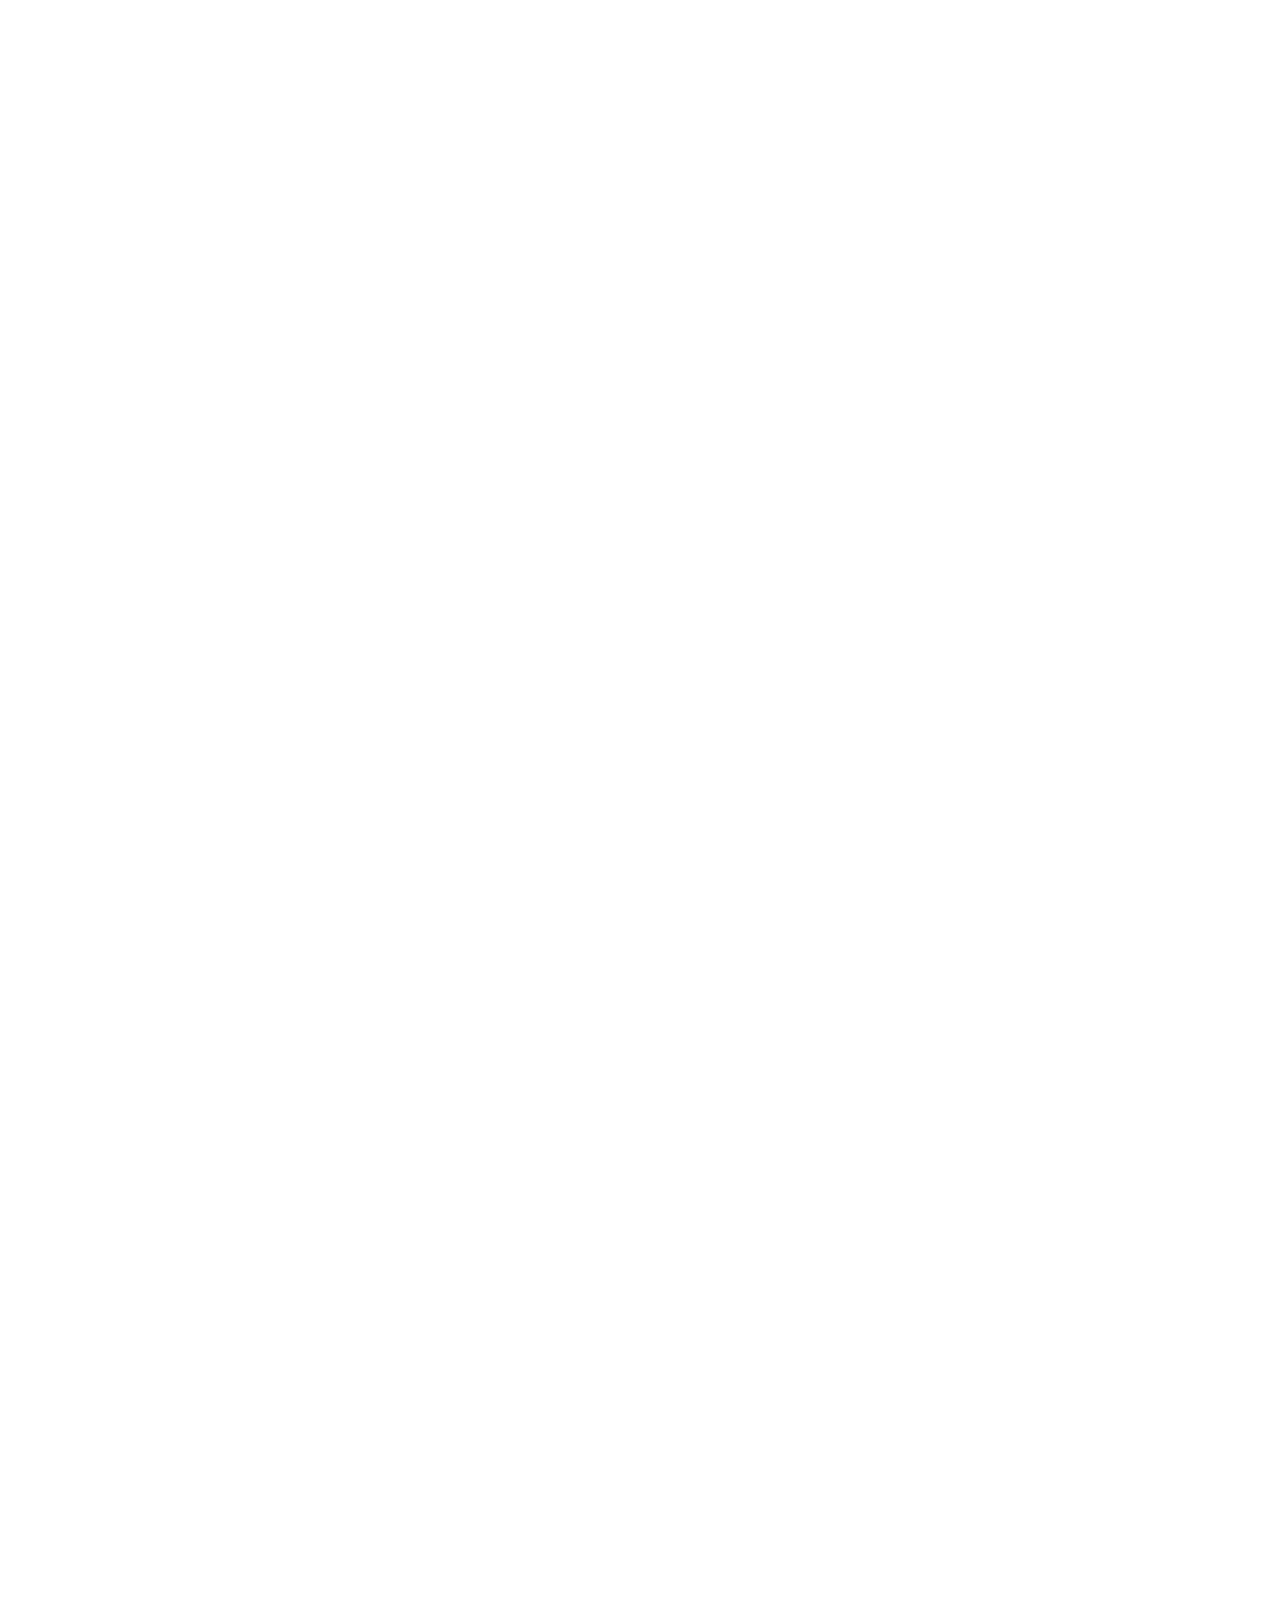
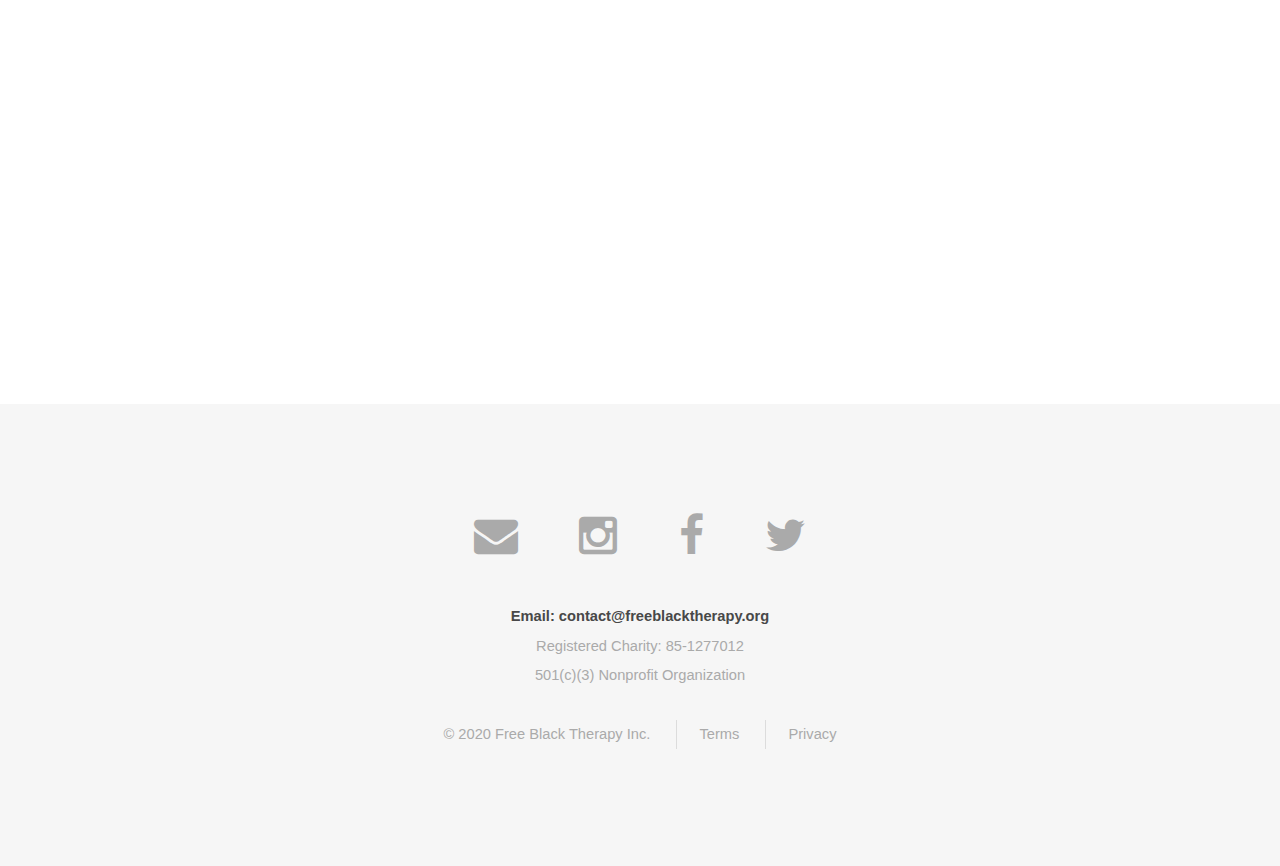
<file: see.html>
<!DOCTYPE HTML>
<!--
	Spatial by TEMPLATED
	templated.co @templatedco
	Released for free under the Creative Commons Attribution 3.0 license (templated.co/license)
-->
<html>

	<head>
		<title>See a Therapist</title>
		<meta charset="utf-8" />
		<meta name="viewport" content="width=device-width, initial-scale=1" />
		<link rel="icon" href="logo.png" type="image/x-icon">
		<link rel="stylesheet" href="assets/css/main.css" />
		<style>
			body {
				background-attachment: fixed;
				background-image: url("assets/css/images/overlay.png"), url("images/background.jpg");
				background-position: center center;
				background-size: cover;
			}
		</style>
	</head>

	<body>

		<!-- Header -->
		<header id="header" class="alt">
			<h1>
				<a href="index.html"><img src="logo.svg" style="width:40px;height:40px;vertical-align:middle;padding-bottom:12px;padding-right:5px;"/></a>
				<strong><a href="index.html">Free Black Therapy</a></strong>
			</h1>
			<nav id="nav">
				<ul>
					<li><a href="index.html">Home</a></li>
					<li><a href="see.html" style="color:#AAA0FF;">See a Therapist</a></li>
					<li><a href="be.html">Be a Therapist</a></li>
					<li><a href="#contact">Contact</a></li>
					<li><a href="donate.html" class="button special icon fa-heart">Donate</a></li>
				</ul>
			</nav>
		</header>

		<a href="#menu" class="navPanelToggle"><span class="fa fa-bars"></span></a>
		<!-- Main -->
			<section id="main" class="wrapper">
				<div class="container">
		<p><strong style="color:white;">Available Soon! Grants Pending.</br>Sign up to be the first to know:</strong></p>
		<!-- Googleform -->
		<a><iframe src="https://docs.google.com/forms/d/e/1FAIpQLSdA88_fOfvPVBluTwqVxO78n2Lf-KLLYn4SwhEbrh-ex47E2w/viewform?embedded=true" width="700" height="3300" frameborder="0" marginheight="0" marginwidth="0">Loading…</iframe></a>

				</div>
			</section>

		<!-- Footer -->
		<footer id="footer">
			<div id="contact" class="container">	
				<ul class="icons">
					<li><a href="mailto:contact@freeblacktherapy.org" class="icon fa-envelope"></a></li>
					<li><a href="https://www.instagram.com/freeblacktherapy/" class="icon fa-instagram"></a></li>
					<li><a href="https://www.facebook.com/freeblacktherapy/" class="icon fa-facebook"></a></li>
					<li><a href="https://twitter.com/freeblackthera/" class="icon fa-twitter"></a></li>
				</ul>
				<a href="mailto:contact@freeblacktherapy.org"><strong>Email: contact@freeblacktherapy.org</strong></a></li>
				<p>Registered Charity: 85-1277012</br>
					501(c)(3) Nonprofit Organization</p>
				<ul class="copyright">
					<li>&copy; 2020 Free Black Therapy Inc.</li>
					<li><a href="terms.html">Terms</a></li>
					<li><a href="privacy.html">Privacy</a></li>
				</ul>
			</div>
		</footer>

		<!-- Scripts -->
			<script src="assets/js/jquery.min.js"></script>
			<script src="assets/js/skel.min.js"></script>
			<script src="assets/js/util.js"></script>
			<script src="assets/js/main.js"></script>

	</body>
</html>
</file>
<file: assets/css/main.css>
@import url(font-awesome.min.css);

/*
	Spatial by TEMPLATED
	templated.co @templatedco
	Released for free under the Creative Commons Attribution 3.0 license (templated.co/license)
*/

/* Reset */

	html, body, div, span, applet, object, iframe, h1, h2, h3, h4, h5, h6, p, blockquote, pre, a, abbr, acronym, address, big, cite, code, del, dfn, em, img, ins, kbd, q, s, samp, small, strike, strong, sub, sup, tt, var, b, u, i, center, dl, dt, dd, ol, ul, li, fieldset, form, label, legend, table, caption, tbody, tfoot, thead, tr, th, td, article, aside, canvas, details, embed, figure, figcaption, footer, header, hgroup, menu, nav, output, ruby, section, summary, time, mark, audio, video {
		margin: 0;
		padding: 0;
		border: 0;
		font-size: 100%;
		font: inherit;
		vertical-align: baseline;
	}

	article, aside, details, figcaption, figure, footer, header, hgroup, menu, nav, section {
		display: block;
	}

	body {
		line-height: 1;
	}

	ol, ul {
		list-style: none;
	}

	blockquote, q {
		quotes: none;
	}

	blockquote:before, blockquote:after, q:before, q:after {
		content: '';
		content: none;
	}

	table {
		border-collapse: collapse;
		border-spacing: 0;
	}

	body {
		-webkit-text-size-adjust: none;
	}

/* Box Model */

	*, *:before, *:after {
		-moz-box-sizing: border-box;
		-webkit-box-sizing: border-box;
		box-sizing: border-box;
	}

/* Containers */

	.container {
		margin-left: auto;
		margin-right: auto;
	}

	.container.\31 25\25 {
		width: 100%;
		max-width: 100em;
		min-width: 80em;
	}

	.container.\37 5\25 {
		width: 60em;
	}

	.container.\35 0\25 {
		width: 40em;
	}

	.container.\32 5\25 {
		width: 20em;
	}

	.container {
		width: 80em;
	}

	@media screen and (max-width: 1680px) {

		.container.\31 25\25 {
			width: 100%;
			max-width: 100em;
			min-width: 80em;
		}

		.container.\37 5\25 {
			width: 60em;
		}

		.container.\35 0\25 {
			width: 40em;
		}

		.container.\32 5\25 {
			width: 20em;
		}

		.container {
			width: 80em;
		}

	}

	@media screen and (max-width: 1280px) {

		.container.\31 25\25 {
			width: 100%;
			max-width: 81.25em;
			min-width: 65em;
		}

		.container.\37 5\25 {
			width: 48.75em;
		}

		.container.\35 0\25 {
			width: 32.5em;
		}

		.container.\32 5\25 {
			width: 16.25em;
		}

		.container {
			width: 65em;
		}

	}

	@media screen and (max-width: 980px) {

		.container.\31 25\25 {
			width: 100%;
			max-width: 112.5%;
			min-width: 90%;
		}

		.container.\37 5\25 {
			width: 67.5%;
		}

		.container.\35 0\25 {
			width: 45%;
		}

		.container.\32 5\25 {
			width: 22.5%;
		}

		.container {
			width: 90%;
		}

	}

	@media screen and (max-width: 736px) {

		.container.\31 25\25 {
			width: 100%;
			max-width: 112.5%;
			min-width: 90%;
		}

		.container.\37 5\25 {
			width: 67.5%;
		}

		.container.\35 0\25 {
			width: 45%;
		}

		.container.\32 5\25 {
			width: 22.5%;
		}

		.container {
			width: 90% !important;
		}

	}

	@media screen and (max-width: 480px) {

		.container.\31 25\25 {
			width: 100%;
			max-width: 112.5%;
			min-width: 90%;
		}

		.container.\37 5\25 {
			width: 67.5%;
		}

		.container.\35 0\25 {
			width: 45%;
		}

		.container.\32 5\25 {
			width: 22.5%;
		}

		.container {
			width: 90% !important;
		}

	}

/* Grid */

	.row {
		border-bottom: solid 1px transparent;
		-moz-box-sizing: border-box;
		-webkit-box-sizing: border-box;
		box-sizing: border-box;
	}

	.row > * {
		float: left;
		-moz-box-sizing: border-box;
		-webkit-box-sizing: border-box;
		box-sizing: border-box;
	}

	.row:after, .row:before {
		content: '';
		display: block;
		clear: both;
		height: 0;
	}

	.row.uniform > * > :first-child {
		margin-top: 0;
	}

	.row.uniform > * > :last-child {
		margin-bottom: 0;
	}

	.row.\30 \25 > * {
		padding: 0 0 0 0em;
	}

	.row.\30 \25 {
		margin: 0 0 -1px 0em;
	}

	.row.uniform.\30 \25 > * {
		padding: 0em 0 0 0em;
	}

	.row.uniform.\30 \25 {
		margin: 0em 0 -1px 0em;
	}

	.row > * {
		padding: 0 0 0 2em;
	}

	.row {
		margin: 0 0 -1px -2em;
	}

	.row.uniform > * {
		padding: 2em 0 0 2em;
	}

	.row.uniform {
		margin: -2em 0 -1px -2em;
	}

	.row.\32 00\25 > * {
		padding: 0 0 0 4em;
	}

	.row.\32 00\25 {
		margin: 0 0 -1px -4em;
	}

	.row.uniform.\32 00\25 > * {
		padding: 4em 0 0 4em;
	}

	.row.uniform.\32 00\25 {
		margin: -4em 0 -1px -4em;
	}

	.row.\31 50\25 > * {
		padding: 0 0 0 3em;
	}

	.row.\31 50\25 {
		margin: 0 0 -1px -3em;
	}

	.row.uniform.\31 50\25 > * {
		padding: 3em 0 0 3em;
	}

	.row.uniform.\31 50\25 {
		margin: -3em 0 -1px -3em;
	}

	.row.\35 0\25 > * {
		padding: 0 0 0 1em;
	}

	.row.\35 0\25 {
		margin: 0 0 -1px -1em;
	}

	.row.uniform.\35 0\25 > * {
		padding: 1em 0 0 1em;
	}

	.row.uniform.\35 0\25 {
		margin: -1em 0 -1px -1em;
	}

	.row.\32 5\25 > * {
		padding: 0 0 0 0.5em;
	}

	.row.\32 5\25 {
		margin: 0 0 -1px -0.5em;
	}

	.row.uniform.\32 5\25 > * {
		padding: 0.5em 0 0 0.5em;
	}

	.row.uniform.\32 5\25 {
		margin: -0.5em 0 -1px -0.5em;
	}

	.\31 2u, .\31 2u\24 {
		width: 100%;
		clear: none;
		margin-left: 0;
	}

	.\31 1u, .\31 1u\24 {
		width: 91.6666666667%;
		clear: none;
		margin-left: 0;
	}

	.\31 0u, .\31 0u\24 {
		width: 83.3333333333%;
		clear: none;
		margin-left: 0;
	}

	.\39 u, .\39 u\24 {
		width: 75%;
		clear: none;
		margin-left: 0;
	}

	.\38 u, .\38 u\24 {
		width: 66.6666666667%;
		clear: none;
		margin-left: 0;
	}

	.\37 u, .\37 u\24 {
		width: 58.3333333333%;
		clear: none;
		margin-left: 0;
	}

	.\36 u, .\36 u\24 {
		width: 50%;
		clear: none;
		margin-left: 0;
	}

	.\35 u, .\35 u\24 {
		width: 41.6666666667%;
		clear: none;
		margin-left: 0;
	}

	.\34 u, .\34 u\24 {
		width: 33.3333333333%;
		clear: none;
		margin-left: 0;
	}

	.\33 u, .\33 u\24 {
		width: 25%;
		clear: none;
		margin-left: 0;
	}

	.\32 u, .\32 u\24 {
		width: 16.6666666667%;
		clear: none;
		margin-left: 0;
	}

	.\31 u, .\31 u\24 {
		width: 8.3333333333%;
		clear: none;
		margin-left: 0;
	}

	.\31 2u\24 + *,
	.\31 1u\24 + *,
	.\31 0u\24 + *,
	.\39 u\24 + *,
	.\38 u\24 + *,
	.\37 u\24 + *,
	.\36 u\24 + *,
	.\35 u\24 + *,
	.\34 u\24 + *,
	.\33 u\24 + *,
	.\32 u\24 + *,
	.\31 u\24 + * {
		clear: left;
	}

	.\-11u {
		margin-left: 91.66667%;
	}

	.\-10u {
		margin-left: 83.33333%;
	}

	.\-9u {
		margin-left: 75%;
	}

	.\-8u {
		margin-left: 66.66667%;
	}

	.\-7u {
		margin-left: 58.33333%;
	}

	.\-6u {
		margin-left: 50%;
	}

	.\-5u {
		margin-left: 41.66667%;
	}

	.\-4u {
		margin-left: 33.33333%;
	}

	.\-3u {
		margin-left: 25%;
	}

	.\-2u {
		margin-left: 16.66667%;
	}

	.\-1u {
		margin-left: 8.33333%;
	}

	@media screen and (max-width: 1680px) {

		.row > * {
			padding: 0 0 0 2em;
		}

		.row {
			margin: 0 0 -1px -2em;
		}

		.row.uniform > * {
			padding: 2em 0 0 2em;
		}

		.row.uniform {
			margin: -2em 0 -1px -2em;
		}

		.row.\32 00\25 > * {
			padding: 0 0 0 4em;
		}

		.row.\32 00\25 {
			margin: 0 0 -1px -4em;
		}

		.row.uniform.\32 00\25 > * {
			padding: 4em 0 0 4em;
		}

		.row.uniform.\32 00\25 {
			margin: -4em 0 -1px -4em;
		}

		.row.\31 50\25 > * {
			padding: 0 0 0 3em;
		}

		.row.\31 50\25 {
			margin: 0 0 -1px -3em;
		}

		.row.uniform.\31 50\25 > * {
			padding: 3em 0 0 3em;
		}

		.row.uniform.\31 50\25 {
			margin: -3em 0 -1px -3em;
		}

		.row.\35 0\25 > * {
			padding: 0 0 0 1em;
		}

		.row.\35 0\25 {
			margin: 0 0 -1px -1em;
		}

		.row.uniform.\35 0\25 > * {
			padding: 1em 0 0 1em;
		}

		.row.uniform.\35 0\25 {
			margin: -1em 0 -1px -1em;
		}

		.row.\32 5\25 > * {
			padding: 0 0 0 0.5em;
		}

		.row.\32 5\25 {
			margin: 0 0 -1px -0.5em;
		}

		.row.uniform.\32 5\25 > * {
			padding: 0.5em 0 0 0.5em;
		}

		.row.uniform.\32 5\25 {
			margin: -0.5em 0 -1px -0.5em;
		}

		.\31 2u\28xlarge\29, .\31 2u\24\28xlarge\29 {
			width: 100%;
			clear: none;
			margin-left: 0;
		}

		.\31 1u\28xlarge\29, .\31 1u\24\28xlarge\29 {
			width: 91.6666666667%;
			clear: none;
			margin-left: 0;
		}

		.\31 0u\28xlarge\29, .\31 0u\24\28xlarge\29 {
			width: 83.3333333333%;
			clear: none;
			margin-left: 0;
		}

		.\39 u\28xlarge\29, .\39 u\24\28xlarge\29 {
			width: 75%;
			clear: none;
			margin-left: 0;
		}

		.\38 u\28xlarge\29, .\38 u\24\28xlarge\29 {
			width: 66.6666666667%;
			clear: none;
			margin-left: 0;
		}

		.\37 u\28xlarge\29, .\37 u\24\28xlarge\29 {
			width: 58.3333333333%;
			clear: none;
			margin-left: 0;
		}

		.\36 u\28xlarge\29, .\36 u\24\28xlarge\29 {
			width: 50%;
			clear: none;
			margin-left: 0;
		}

		.\35 u\28xlarge\29, .\35 u\24\28xlarge\29 {
			width: 41.6666666667%;
			clear: none;
			margin-left: 0;
		}

		.\34 u\28xlarge\29, .\34 u\24\28xlarge\29 {
			width: 33.3333333333%;
			clear: none;
			margin-left: 0;
		}

		.\33 u\28xlarge\29, .\33 u\24\28xlarge\29 {
			width: 25%;
			clear: none;
			margin-left: 0;
		}

		.\32 u\28xlarge\29, .\32 u\24\28xlarge\29 {
			width: 16.6666666667%;
			clear: none;
			margin-left: 0;
		}

		.\31 u\28xlarge\29, .\31 u\24\28xlarge\29 {
			width: 8.3333333333%;
			clear: none;
			margin-left: 0;
		}

		.\31 2u\24\28xlarge\29 + *,
		.\31 1u\24\28xlarge\29 + *,
		.\31 0u\24\28xlarge\29 + *,
		.\39 u\24\28xlarge\29 + *,
		.\38 u\24\28xlarge\29 + *,
		.\37 u\24\28xlarge\29 + *,
		.\36 u\24\28xlarge\29 + *,
		.\35 u\24\28xlarge\29 + *,
		.\34 u\24\28xlarge\29 + *,
		.\33 u\24\28xlarge\29 + *,
		.\32 u\24\28xlarge\29 + *,
		.\31 u\24\28xlarge\29 + * {
			clear: left;
		}

		.\-11u\28xlarge\29 {
			margin-left: 91.66667%;
		}

		.\-10u\28xlarge\29 {
			margin-left: 83.33333%;
		}

		.\-9u\28xlarge\29 {
			margin-left: 75%;
		}

		.\-8u\28xlarge\29 {
			margin-left: 66.66667%;
		}

		.\-7u\28xlarge\29 {
			margin-left: 58.33333%;
		}

		.\-6u\28xlarge\29 {
			margin-left: 50%;
		}

		.\-5u\28xlarge\29 {
			margin-left: 41.66667%;
		}

		.\-4u\28xlarge\29 {
			margin-left: 33.33333%;
		}

		.\-3u\28xlarge\29 {
			margin-left: 25%;
		}

		.\-2u\28xlarge\29 {
			margin-left: 16.66667%;
		}

		.\-1u\28xlarge\29 {
			margin-left: 8.33333%;
		}

	}

	@media screen and (max-width: 1280px) {

		.row > * {
			padding: 0 0 0 1.5em;
		}

		.row {
			margin: 0 0 -1px -1.5em;
		}

		.row.uniform > * {
			padding: 1.5em 0 0 1.5em;
		}

		.row.uniform {
			margin: -1.5em 0 -1px -1.5em;
		}

		.row.\32 00\25 > * {
			padding: 0 0 0 3em;
		}

		.row.\32 00\25 {
			margin: 0 0 -1px -3em;
		}

		.row.uniform.\32 00\25 > * {
			padding: 3em 0 0 3em;
		}

		.row.uniform.\32 00\25 {
			margin: -3em 0 -1px -3em;
		}

		.row.\31 50\25 > * {
			padding: 0 0 0 2.25em;
		}

		.row.\31 50\25 {
			margin: 0 0 -1px -2.25em;
		}

		.row.uniform.\31 50\25 > * {
			padding: 2.25em 0 0 2.25em;
		}

		.row.uniform.\31 50\25 {
			margin: -2.25em 0 -1px -2.25em;
		}

		.row.\35 0\25 > * {
			padding: 0 0 0 0.75em;
		}

		.row.\35 0\25 {
			margin: 0 0 -1px -0.75em;
		}

		.row.uniform.\35 0\25 > * {
			padding: 0.75em 0 0 0.75em;
		}

		.row.uniform.\35 0\25 {
			margin: -0.75em 0 -1px -0.75em;
		}

		.row.\32 5\25 > * {
			padding: 0 0 0 0.375em;
		}

		.row.\32 5\25 {
			margin: 0 0 -1px -0.375em;
		}

		.row.uniform.\32 5\25 > * {
			padding: 0.375em 0 0 0.375em;
		}

		.row.uniform.\32 5\25 {
			margin: -0.375em 0 -1px -0.375em;
		}

		.\31 2u\28large\29, .\31 2u\24\28large\29 {
			width: 100%;
			clear: none;
			margin-left: 0;
		}

		.\31 1u\28large\29, .\31 1u\24\28large\29 {
			width: 91.6666666667%;
			clear: none;
			margin-left: 0;
		}

		.\31 0u\28large\29, .\31 0u\24\28large\29 {
			width: 83.3333333333%;
			clear: none;
			margin-left: 0;
		}

		.\39 u\28large\29, .\39 u\24\28large\29 {
			width: 75%;
			clear: none;
			margin-left: 0;
		}

		.\38 u\28large\29, .\38 u\24\28large\29 {
			width: 66.6666666667%;
			clear: none;
			margin-left: 0;
		}

		.\37 u\28large\29, .\37 u\24\28large\29 {
			width: 58.3333333333%;
			clear: none;
			margin-left: 0;
		}

		.\36 u\28large\29, .\36 u\24\28large\29 {
			width: 50%;
			clear: none;
			margin-left: 0;
		}

		.\35 u\28large\29, .\35 u\24\28large\29 {
			width: 41.6666666667%;
			clear: none;
			margin-left: 0;
		}

		.\34 u\28large\29, .\34 u\24\28large\29 {
			width: 33.3333333333%;
			clear: none;
			margin-left: 0;
		}

		.\33 u\28large\29, .\33 u\24\28large\29 {
			width: 25%;
			clear: none;
			margin-left: 0;
		}

		.\32 u\28large\29, .\32 u\24\28large\29 {
			width: 16.6666666667%;
			clear: none;
			margin-left: 0;
		}

		.\31 u\28large\29, .\31 u\24\28large\29 {
			width: 8.3333333333%;
			clear: none;
			margin-left: 0;
		}

		.\31 2u\24\28large\29 + *,
		.\31 1u\24\28large\29 + *,
		.\31 0u\24\28large\29 + *,
		.\39 u\24\28large\29 + *,
		.\38 u\24\28large\29 + *,
		.\37 u\24\28large\29 + *,
		.\36 u\24\28large\29 + *,
		.\35 u\24\28large\29 + *,
		.\34 u\24\28large\29 + *,
		.\33 u\24\28large\29 + *,
		.\32 u\24\28large\29 + *,
		.\31 u\24\28large\29 + * {
			clear: left;
		}

		.\-11u\28large\29 {
			margin-left: 91.66667%;
		}

		.\-10u\28large\29 {
			margin-left: 83.33333%;
		}

		.\-9u\28large\29 {
			margin-left: 75%;
		}

		.\-8u\28large\29 {
			margin-left: 66.66667%;
		}

		.\-7u\28large\29 {
			margin-left: 58.33333%;
		}

		.\-6u\28large\29 {
			margin-left: 50%;
		}

		.\-5u\28large\29 {
			margin-left: 41.66667%;
		}

		.\-4u\28large\29 {
			margin-left: 33.33333%;
		}

		.\-3u\28large\29 {
			margin-left: 25%;
		}

		.\-2u\28large\29 {
			margin-left: 16.66667%;
		}

		.\-1u\28large\29 {
			margin-left: 8.33333%;
		}

	}

	@media screen and (max-width: 980px) {

		.row > * {
			padding: 0 0 0 1.5em;
		}

		.row {
			margin: 0 0 -1px -1.5em;
		}

		.row.uniform > * {
			padding: 1.5em 0 0 1.5em;
		}

		.row.uniform {
			margin: -1.5em 0 -1px -1.5em;
		}

		.row.\32 00\25 > * {
			padding: 0 0 0 3em;
		}

		.row.\32 00\25 {
			margin: 0 0 -1px -3em;
		}

		.row.uniform.\32 00\25 > * {
			padding: 3em 0 0 3em;
		}

		.row.uniform.\32 00\25 {
			margin: -3em 0 -1px -3em;
		}

		.row.\31 50\25 > * {
			padding: 0 0 0 2.25em;
		}

		.row.\31 50\25 {
			margin: 0 0 -1px -2.25em;
		}

		.row.uniform.\31 50\25 > * {
			padding: 2.25em 0 0 2.25em;
		}

		.row.uniform.\31 50\25 {
			margin: -2.25em 0 -1px -2.25em;
		}

		.row.\35 0\25 > * {
			padding: 0 0 0 0.75em;
		}

		.row.\35 0\25 {
			margin: 0 0 -1px -0.75em;
		}

		.row.uniform.\35 0\25 > * {
			padding: 0.75em 0 0 0.75em;
		}

		.row.uniform.\35 0\25 {
			margin: -0.75em 0 -1px -0.75em;
		}

		.row.\32 5\25 > * {
			padding: 0 0 0 0.375em;
		}

		.row.\32 5\25 {
			margin: 0 0 -1px -0.375em;
		}

		.row.uniform.\32 5\25 > * {
			padding: 0.375em 0 0 0.375em;
		}

		.row.uniform.\32 5\25 {
			margin: -0.375em 0 -1px -0.375em;
		}

		.\31 2u\28medium\29, .\31 2u\24\28medium\29 {
			width: 100%;
			clear: none;
			margin-left: 0;
		}

		.\31 1u\28medium\29, .\31 1u\24\28medium\29 {
			width: 91.6666666667%;
			clear: none;
			margin-left: 0;
		}

		.\31 0u\28medium\29, .\31 0u\24\28medium\29 {
			width: 83.3333333333%;
			clear: none;
			margin-left: 0;
		}

		.\39 u\28medium\29, .\39 u\24\28medium\29 {
			width: 75%;
			clear: none;
			margin-left: 0;
		}

		.\38 u\28medium\29, .\38 u\24\28medium\29 {
			width: 66.6666666667%;
			clear: none;
			margin-left: 0;
		}

		.\37 u\28medium\29, .\37 u\24\28medium\29 {
			width: 58.3333333333%;
			clear: none;
			margin-left: 0;
		}

		.\36 u\28medium\29, .\36 u\24\28medium\29 {
			width: 50%;
			clear: none;
			margin-left: 0;
		}

		.\35 u\28medium\29, .\35 u\24\28medium\29 {
			width: 41.6666666667%;
			clear: none;
			margin-left: 0;
		}

		.\34 u\28medium\29, .\34 u\24\28medium\29 {
			width: 33.3333333333%;
			clear: none;
			margin-left: 0;
		}

		.\33 u\28medium\29, .\33 u\24\28medium\29 {
			width: 25%;
			clear: none;
			margin-left: 0;
		}

		.\32 u\28medium\29, .\32 u\24\28medium\29 {
			width: 16.6666666667%;
			clear: none;
			margin-left: 0;
		}

		.\31 u\28medium\29, .\31 u\24\28medium\29 {
			width: 8.3333333333%;
			clear: none;
			margin-left: 0;
		}

		.\31 2u\24\28medium\29 + *,
		.\31 1u\24\28medium\29 + *,
		.\31 0u\24\28medium\29 + *,
		.\39 u\24\28medium\29 + *,
		.\38 u\24\28medium\29 + *,
		.\37 u\24\28medium\29 + *,
		.\36 u\24\28medium\29 + *,
		.\35 u\24\28medium\29 + *,
		.\34 u\24\28medium\29 + *,
		.\33 u\24\28medium\29 + *,
		.\32 u\24\28medium\29 + *,
		.\31 u\24\28medium\29 + * {
			clear: left;
		}

		.\-11u\28medium\29 {
			margin-left: 91.66667%;
		}

		.\-10u\28medium\29 {
			margin-left: 83.33333%;
		}

		.\-9u\28medium\29 {
			margin-left: 75%;
		}

		.\-8u\28medium\29 {
			margin-left: 66.66667%;
		}

		.\-7u\28medium\29 {
			margin-left: 58.33333%;
		}

		.\-6u\28medium\29 {
			margin-left: 50%;
		}

		.\-5u\28medium\29 {
			margin-left: 41.66667%;
		}

		.\-4u\28medium\29 {
			margin-left: 33.33333%;
		}

		.\-3u\28medium\29 {
			margin-left: 25%;
		}

		.\-2u\28medium\29 {
			margin-left: 16.66667%;
		}

		.\-1u\28medium\29 {
			margin-left: 8.33333%;
		}

	}

	@media screen and (max-width: 736px) {

		.row > * {
			padding: 0 0 0 1.25em;
		}

		.row {
			margin: 0 0 -1px -1.25em;
		}

		.row.uniform > * {
			padding: 1.25em 0 0 1.25em;
		}

		.row.uniform {
			margin: -1.25em 0 -1px -1.25em;
		}

		.row.\32 00\25 > * {
			padding: 0 0 0 2.5em;
		}

		.row.\32 00\25 {
			margin: 0 0 -1px -2.5em;
		}

		.row.uniform.\32 00\25 > * {
			padding: 2.5em 0 0 2.5em;
		}

		.row.uniform.\32 00\25 {
			margin: -2.5em 0 -1px -2.5em;
		}

		.row.\31 50\25 > * {
			padding: 0 0 0 1.875em;
		}

		.row.\31 50\25 {
			margin: 0 0 -1px -1.875em;
		}

		.row.uniform.\31 50\25 > * {
			padding: 1.875em 0 0 1.875em;
		}

		.row.uniform.\31 50\25 {
			margin: -1.875em 0 -1px -1.875em;
		}

		.row.\35 0\25 > * {
			padding: 0 0 0 0.625em;
		}

		.row.\35 0\25 {
			margin: 0 0 -1px -0.625em;
		}

		.row.uniform.\35 0\25 > * {
			padding: 0.625em 0 0 0.625em;
		}

		.row.uniform.\35 0\25 {
			margin: -0.625em 0 -1px -0.625em;
		}

		.row.\32 5\25 > * {
			padding: 0 0 0 0.3125em;
		}

		.row.\32 5\25 {
			margin: 0 0 -1px -0.3125em;
		}

		.row.uniform.\32 5\25 > * {
			padding: 0.3125em 0 0 0.3125em;
		}

		.row.uniform.\32 5\25 {
			margin: -0.3125em 0 -1px -0.3125em;
		}

		.\31 2u\28small\29, .\31 2u\24\28small\29 {
			width: 100%;
			clear: none;
			margin-left: 0;
		}

		.\31 1u\28small\29, .\31 1u\24\28small\29 {
			width: 91.6666666667%;
			clear: none;
			margin-left: 0;
		}

		.\31 0u\28small\29, .\31 0u\24\28small\29 {
			width: 83.3333333333%;
			clear: none;
			margin-left: 0;
		}

		.\39 u\28small\29, .\39 u\24\28small\29 {
			width: 75%;
			clear: none;
			margin-left: 0;
		}

		.\38 u\28small\29, .\38 u\24\28small\29 {
			width: 66.6666666667%;
			clear: none;
			margin-left: 0;
		}

		.\37 u\28small\29, .\37 u\24\28small\29 {
			width: 58.3333333333%;
			clear: none;
			margin-left: 0;
		}

		.\36 u\28small\29, .\36 u\24\28small\29 {
			width: 50%;
			clear: none;
			margin-left: 0;
		}

		.\35 u\28small\29, .\35 u\24\28small\29 {
			width: 41.6666666667%;
			clear: none;
			margin-left: 0;
		}

		.\34 u\28small\29, .\34 u\24\28small\29 {
			width: 33.3333333333%;
			clear: none;
			margin-left: 0;
		}

		.\33 u\28small\29, .\33 u\24\28small\29 {
			width: 25%;
			clear: none;
			margin-left: 0;
		}

		.\32 u\28small\29, .\32 u\24\28small\29 {
			width: 16.6666666667%;
			clear: none;
			margin-left: 0;
		}

		.\31 u\28small\29, .\31 u\24\28small\29 {
			width: 8.3333333333%;
			clear: none;
			margin-left: 0;
		}

		.\31 2u\24\28small\29 + *,
		.\31 1u\24\28small\29 + *,
		.\31 0u\24\28small\29 + *,
		.\39 u\24\28small\29 + *,
		.\38 u\24\28small\29 + *,
		.\37 u\24\28small\29 + *,
		.\36 u\24\28small\29 + *,
		.\35 u\24\28small\29 + *,
		.\34 u\24\28small\29 + *,
		.\33 u\24\28small\29 + *,
		.\32 u\24\28small\29 + *,
		.\31 u\24\28small\29 + * {
			clear: left;
		}

		.\-11u\28small\29 {
			margin-left: 91.66667%;
		}

		.\-10u\28small\29 {
			margin-left: 83.33333%;
		}

		.\-9u\28small\29 {
			margin-left: 75%;
		}

		.\-8u\28small\29 {
			margin-left: 66.66667%;
		}

		.\-7u\28small\29 {
			margin-left: 58.33333%;
		}

		.\-6u\28small\29 {
			margin-left: 50%;
		}

		.\-5u\28small\29 {
			margin-left: 41.66667%;
		}

		.\-4u\28small\29 {
			margin-left: 33.33333%;
		}

		.\-3u\28small\29 {
			margin-left: 25%;
		}

		.\-2u\28small\29 {
			margin-left: 16.66667%;
		}

		.\-1u\28small\29 {
			margin-left: 8.33333%;
		}

	}

	@media screen and (max-width: 480px) {

		.row > * {
			padding: 0 0 0 1.25em;
		}

		.row {
			margin: 0 0 -1px -1.25em;
		}

		.row.uniform > * {
			padding: 1.25em 0 0 1.25em;
		}

		.row.uniform {
			margin: -1.25em 0 -1px -1.25em;
		}

		.row.\32 00\25 > * {
			padding: 0 0 0 2.5em;
		}

		.row.\32 00\25 {
			margin: 0 0 -1px -2.5em;
		}

		.row.uniform.\32 00\25 > * {
			padding: 2.5em 0 0 2.5em;
		}

		.row.uniform.\32 00\25 {
			margin: -2.5em 0 -1px -2.5em;
		}

		.row.\31 50\25 > * {
			padding: 0 0 0 1.875em;
		}

		.row.\31 50\25 {
			margin: 0 0 -1px -1.875em;
		}

		.row.uniform.\31 50\25 > * {
			padding: 1.875em 0 0 1.875em;
		}

		.row.uniform.\31 50\25 {
			margin: -1.875em 0 -1px -1.875em;
		}

		.row.\35 0\25 > * {
			padding: 0 0 0 0.625em;
		}

		.row.\35 0\25 {
			margin: 0 0 -1px -0.625em;
		}

		.row.uniform.\35 0\25 > * {
			padding: 0.625em 0 0 0.625em;
		}

		.row.uniform.\35 0\25 {
			margin: -0.625em 0 -1px -0.625em;
		}

		.row.\32 5\25 > * {
			padding: 0 0 0 0.3125em;
		}

		.row.\32 5\25 {
			margin: 0 0 -1px -0.3125em;
		}

		.row.uniform.\32 5\25 > * {
			padding: 0.3125em 0 0 0.3125em;
		}

		.row.uniform.\32 5\25 {
			margin: -0.3125em 0 -1px -0.3125em;
		}

		.\31 2u\28xsmall\29, .\31 2u\24\28xsmall\29 {
			width: 100%;
			clear: none;
			margin-left: 0;
		}

		.\31 1u\28xsmall\29, .\31 1u\24\28xsmall\29 {
			width: 91.6666666667%;
			clear: none;
			margin-left: 0;
		}

		.\31 0u\28xsmall\29, .\31 0u\24\28xsmall\29 {
			width: 83.3333333333%;
			clear: none;
			margin-left: 0;
		}

		.\39 u\28xsmall\29, .\39 u\24\28xsmall\29 {
			width: 75%;
			clear: none;
			margin-left: 0;
		}

		.\38 u\28xsmall\29, .\38 u\24\28xsmall\29 {
			width: 66.6666666667%;
			clear: none;
			margin-left: 0;
		}

		.\37 u\28xsmall\29, .\37 u\24\28xsmall\29 {
			width: 58.3333333333%;
			clear: none;
			margin-left: 0;
		}

		.\36 u\28xsmall\29, .\36 u\24\28xsmall\29 {
			width: 50%;
			clear: none;
			margin-left: 0;
		}

		.\35 u\28xsmall\29, .\35 u\24\28xsmall\29 {
			width: 41.6666666667%;
			clear: none;
			margin-left: 0;
		}

		.\34 u\28xsmall\29, .\34 u\24\28xsmall\29 {
			width: 33.3333333333%;
			clear: none;
			margin-left: 0;
		}

		.\33 u\28xsmall\29, .\33 u\24\28xsmall\29 {
			width: 25%;
			clear: none;
			margin-left: 0;
		}

		.\32 u\28xsmall\29, .\32 u\24\28xsmall\29 {
			width: 16.6666666667%;
			clear: none;
			margin-left: 0;
		}

		.\31 u\28xsmall\29, .\31 u\24\28xsmall\29 {
			width: 8.3333333333%;
			clear: none;
			margin-left: 0;
		}

		.\31 2u\24\28xsmall\29 + *,
		.\31 1u\24\28xsmall\29 + *,
		.\31 0u\24\28xsmall\29 + *,
		.\39 u\24\28xsmall\29 + *,
		.\38 u\24\28xsmall\29 + *,
		.\37 u\24\28xsmall\29 + *,
		.\36 u\24\28xsmall\29 + *,
		.\35 u\24\28xsmall\29 + *,
		.\34 u\24\28xsmall\29 + *,
		.\33 u\24\28xsmall\29 + *,
		.\32 u\24\28xsmall\29 + *,
		.\31 u\24\28xsmall\29 + * {
			clear: left;
		}

		.\-11u\28xsmall\29 {
			margin-left: 91.66667%;
		}

		.\-10u\28xsmall\29 {
			margin-left: 83.33333%;
		}

		.\-9u\28xsmall\29 {
			margin-left: 75%;
		}

		.\-8u\28xsmall\29 {
			margin-left: 66.66667%;
		}

		.\-7u\28xsmall\29 {
			margin-left: 58.33333%;
		}

		.\-6u\28xsmall\29 {
			margin-left: 50%;
		}

		.\-5u\28xsmall\29 {
			margin-left: 41.66667%;
		}

		.\-4u\28xsmall\29 {
			margin-left: 33.33333%;
		}

		.\-3u\28xsmall\29 {
			margin-left: 25%;
		}

		.\-2u\28xsmall\29 {
			margin-left: 16.66667%;
		}

		.\-1u\28xsmall\29 {
			margin-left: 8.33333%;
		}

	}

/* Basic */

	@-ms-viewport {
		width: device-width;
	}

	body {
		-ms-overflow-style: scrollbar;
	}

	@media screen and (max-width: 480px) {

		html, body {
			min-width: 320px;
		}

	}

	body {
		background: #fff;
		padding-top: 6em;
	}

		body.landing {
			padding-top: 0 !important;
		}

		@media screen and (max-width: 980px) {

			body {
				padding-top: 2em;
			}

		}

		body.is-loading *, body.is-loading *:before, body.is-loading *:after {
			-moz-animation: none !important;
			-webkit-animation: none !important;
			-ms-animation: none !important;
			animation: none !important;
			-moz-transition: none !important;
			-webkit-transition: none !important;
			-ms-transition: none !important;
			transition: none !important;
		}

/* Type */

	body {
		background-color: #fff;
		color: #666;
	}

	body, input, select, textarea {
		font-family: "Raleway", Arial, Helvetica, sans-serif;
		font-size: 13pt;
		font-weight: 400;
		line-height: 2em;
	}

		@media screen and (max-width: 1680px) {

			body, input, select, textarea {
				font-size: 11pt;
			}

		}

		@media screen and (max-width: 1280px) {

			body, input, select, textarea {
				font-size: 11pt;
			}

		}

		@media screen and (max-width: 980px) {

			body, input, select, textarea {
				font-size: 12pt;
			}

		}

		@media screen and (max-width: 736px) {

			body, input, select, textarea {
				font-size: 12pt;
			}

		}

		@media screen and (max-width: 480px) {

			body, input, select, textarea {
				font-size: 12pt;
			}

		}

	a {
		text-decoration: underline;
		color: #3393FF;
	}

		a:hover {
			text-decoration: none;
		}

	strong, b {
		color: #484848;
		font-weight: 700;
	}

	em, i {
		font-style: italic;
	}

	p {
		margin: 0 0 2em 0;
	}

	h1, h2, h3, h4, h5, h6 {
		color: #484848;
		font-weight: 700;
		line-height: 1em;
		margin: 0 0 1em 0;
		text-transform: uppercase;
	}

		h1 a, h2 a, h3 a, h4 a, h5 a, h6 a {
			color: inherit;
			text-decoration: none;
		}

	h2 {
		font-size: 1.75em;
		line-height: 1.5em;
	}

	h3 {
		font-size: 1.35em;
		line-height: 1.5em;
	}

	h4 {
		font-size: 1.1em;
		line-height: 1.5em;
	}

	h5 {
		font-size: 0.9em;
		line-height: 1.5em;
	}

	h6 {
		font-size: 0.7em;
		line-height: 1.5em;
	}

	sub {
		font-size: 0.8em;
		position: relative;
		top: 0.5em;
	}

	sup {
		font-size: 0.8em;
		position: relative;
		top: -0.5em;
	}

	blockquote {
		border-left: solid 4px;
		font-style: italic;
		margin: 0 0 2em 0;
		padding: 0.5em 0 0.5em 2em;
	}

	code {
		background: rgba(144, 144, 144, 0.075);
		border-radius: 4px;
		border: solid 1px;
		font-family: "Courier New", monospace;
		font-size: 0.9em;
		margin: 0 0.25em;
		padding: 0.25em 0.65em;
	}

	pre {
		-webkit-overflow-scrolling: touch;
		font-family: "Courier New", monospace;
		font-size: 0.9em;
		margin: 0 0 2em 0;
	}

		pre code {
			display: block;
			line-height: 1.75;
			padding: 1em 1.5em;
			overflow-x: auto;
		}

	hr {
		border: 0;
		border-bottom: solid 1px rgba(144, 144, 144, 0.25);
		margin: 2em 0;
	}

		hr.major {
			margin: 3em 0;
		}

	.align-left {
		text-align: left;
	}

	.align-center {
		text-align: center;
	}

	.align-right {
		text-align: right;
	}

/* Box */

	.box {
		border-radius: 4px;
		border: solid 1px rgba(144, 144, 144, 0.25);
		margin-bottom: 2em;
		padding: 1.5em;
	}

		.box > :last-child,
		.box > :last-child > :last-child,
		.box > :last-child > :last-child > :last-child {
			margin-bottom: 0;
		}

		.box.alt {
			border: 0;
			border-radius: 0;
			padding: 0;
		}

/* Button */

	input[type="submit"],
	input[type="reset"],
	input[type="button"],
	button,
	.button {
		-moz-appearance: none;
		-webkit-appearance: none;
		-ms-appearance: none;
		appearance: none;
		-moz-transition: background-color 0.2s ease-in-out, color 0.2s ease-in-out;
		-webkit-transition: background-color 0.2s ease-in-out, color 0.2s ease-in-out;
		-ms-transition: background-color 0.2s ease-in-out, color 0.2s ease-in-out;
		transition: background-color 0.2s ease-in-out, color 0.2s ease-in-out;
		background-color: #28c101;
		border-radius: 4px;
		color: #ffffff !important;
		border: 0;
		cursor: pointer;
		display: inline-block;
		font-weight: 700;
		height: 3.15em;
		line-height: 3.25em;
		padding: 0 2.2em;
		text-align: center;
		text-decoration: none;
		text-transform: uppercase;
		white-space: nowrap;
	}

		input[type="submit"]:hover,
		input[type="reset"]:hover,
		input[type="button"]:hover,
		button:hover,
		.button:hover {
			background-color: #2fdd03;
		}

		input[type="submit"]:active,
		input[type="reset"]:active,
		input[type="button"]:active,
		button:active,
		.button:active {
			background-color: #219904;
		}

		input[type="submit"].icon,
		input[type="reset"].icon,
		input[type="button"].icon,
		button.icon,
		.button.icon {
			padding-left: 1.35em;
		}

			input[type="submit"].icon:before,
			input[type="reset"].icon:before,
			input[type="button"].icon:before,
			button.icon:before,
			.button.icon:before {
				margin-right: 0.5em;
			}

		input[type="submit"].fit,
		input[type="reset"].fit,
		input[type="button"].fit,
		button.fit,
		.button.fit {
			display: block;
			margin: 0 0 1em 0;
			width: 100%;
		}

		input[type="submit"].small,
		input[type="reset"].small,
		input[type="button"].small,
		button.small,
		.button.small {
			font-size: 0.8em;
		}

		input[type="submit"].big,
		input[type="reset"].big,
		input[type="button"].big,
		button.big,
		.button.big {
			font-size: 1.35em;
		}

		input[type="submit"].disabled, input[type="submit"]:disabled,
		input[type="reset"].disabled,
		input[type="reset"]:disabled,
		input[type="button"].disabled,
		input[type="button"]:disabled,
		button.disabled,
		button:disabled,
		.button.disabled,
		.button:disabled {
			-moz-pointer-events: none;
			-webkit-pointer-events: none;
			-ms-pointer-events: none;
			pointer-events: none;
			background-color: #666 !important;
			box-shadow: inset 0 -0.15em 0 0 rgba(0, 0, 0, 0.15);
			color: #fff !important;
			cursor: default;
			opacity: 0.25;
		}

		input[type="submit"].alt,
		input[type="reset"].alt,
		input[type="button"].alt,
		button.alt,
		.button.alt {
			background-color: transparent;
			box-shadow: inset 0 0 0 2px rgba(144, 144, 144, 0.25);
			color: #484848 !important;
		}

			input[type="submit"].alt:hover,
			input[type="reset"].alt:hover,
			input[type="button"].alt:hover,
			button.alt:hover,
			.button.alt:hover {
				background-color: rgba(144, 144, 144, 0.075);
			}

			input[type="submit"].alt:active,
			input[type="reset"].alt:active,
			input[type="button"].alt:active,
			button.alt:active,
			.button.alt:active {
				background-color: rgba(144, 144, 144, 0.2);
			}

			input[type="submit"].alt.icon:before,
			input[type="reset"].alt.icon:before,
			input[type="button"].alt.icon:before,
			button.alt.icon:before,
			.button.alt.icon:before {
				color: #aaa;
			}

		input[type="submit"].special,
		input[type="reset"].special,
		input[type="button"].special,
		button.special,
		.button.special {
			background-color: #3393FF;
			color: #ffffff !important;
		}

			input[type="submit"].special:hover,
			input[type="reset"].special:hover,
			input[type="button"].special:hover,
			button.special:hover,
			.button.special:hover {
				background-color: #4b9fff;
			}

			input[type="submit"].special:active,
			input[type="reset"].special:active,
			input[type="button"].special:active,
			button.special:active,
			.button.special:active {
				background-color: #1381ff;
			}

		@media screen and (max-width: 480px) {

			input[type="submit"],
			input[type="reset"],
			input[type="button"],
			button,
			.button {
				padding: 0;
			}

		}

/* Feature */

	.feature-grid {
		position: relative;
	}

		.feature-grid:after {
			clear: both;
			content: '';
			display: block;
		}

		.feature-grid .feature {
			display: inline-block;
			float: left;
			margin-bottom: 3em;
			width: 50%;
		}

			.feature-grid .feature .content {
				width: 60%;
			}

			.feature-grid .feature .image {
				width: 30%;
			}

				.feature-grid .feature .image img {
					display: inline;
					max-width: 100%;
				}

			.feature-grid .feature:nth-child(odd) .content, .feature-grid .feature:nth-child(odd) .image {
				float: right;
				margin-right: 5%;
				text-align: right;
			}

			.feature-grid .feature:nth-child(even) .content, .feature-grid .feature:nth-child(even) .image {
				float: left;
				margin-left: 5%;
				text-align: left;
			}

		@media screen and (max-width: 1280px) {

			.feature-grid .feature {
				margin-bottom: 2em;
			}

		}

		@media screen and (max-width: 980px) {

			.feature-grid .feature {
				display: block;
				width: 100%;
			}

				.feature-grid .feature .content {
					width: 65%;
				}

				.feature-grid .feature .image {
					margin-left: 0 !important;
					margin-right: 0 !important;
				}

		}

		@media screen and (max-width: 736px) {

			.feature-grid .feature {
				margin-bottom: 1em;
			}

		}

		@media screen and (max-width: 480px) {

			.feature-grid .feature .content,
			.feature-grid .feature .image {
				display: block;
				margin-left: 0 !important;
				margin-right: 0 !important;
				text-align: center !important;
				width: 100%;
			}

			.feature-grid .feature .image {
				margin-bottom: 1em;
			}

		}

/* Form */

	form {
		margin: 0 0 2em 0;
	}

	label {
		color: #484848;
		display: block;
		font-size: 0.9em;
		font-weight: 700;
		margin: 0 0 1em 0;
	}

	input[type="text"],
	input[type="password"],
	input[type="email"],
	select,
	textarea {
		-moz-appearance: none;
		-webkit-appearance: none;
		-ms-appearance: none;
		appearance: none;
		background: rgba(144, 144, 144, 0.075);
		border-radius: 4px;
		border: none;
		border: solid 1px rgba(144, 144, 144, 0.25);
		color: inherit;
		display: block;
		outline: 0;
		padding: 0 1em;
		text-decoration: none;
		width: 100%;
	}

		input[type="text"]:invalid,
		input[type="password"]:invalid,
		input[type="email"]:invalid,
		select:invalid,
		textarea:invalid {
			box-shadow: none;
		}

		input[type="text"]:focus,
		input[type="password"]:focus,
		input[type="email"]:focus,
		select:focus,
		textarea:focus {
			border-color: #f32853;
			box-shadow: 0 0 0 1px #f32853;
		}

	.select-wrapper {
		text-decoration: none;
		text-decoration: none;
		display: block;
		position: relative;
	}

		.select-wrapper:before {
			-moz-osx-font-smoothing: grayscale;
			-webkit-font-smoothing: antialiased;
			font-family: FontAwesome;
			font-style: normal;
			font-weight: normal;
			text-transform: none !important;
		}

		.select-wrapper:before {
			content: '\f078';
			color: rgba(144, 144, 144, 0.25);
			display: block;
			height: 2.75em;
			line-height: 2.75em;
			pointer-events: none;
			position: absolute;
			right: 0;
			text-align: center;
			top: 0;
			width: 2.75em;
		}

		.select-wrapper select::-ms-expand {
			display: none;
		}

	input[type="text"],
	input[type="password"],
	input[type="email"],
	select {
		height: 2.75em;
	}

	textarea {
		padding: 0.75em 1em;
	}

	input[type="checkbox"],
	input[type="radio"] {
		-moz-appearance: none;
		-webkit-appearance: none;
		-ms-appearance: none;
		appearance: none;
		display: block;
		float: left;
		margin-right: -2em;
		opacity: 0;
		width: 1em;
		z-index: -1;
	}

		input[type="checkbox"] + label,
		input[type="radio"] + label {
			text-decoration: none;
			color: #666;
			cursor: pointer;
			display: inline-block;
			font-size: 1em;
			font-weight: 400;
			padding-left: 2.4em;
			padding-right: 0.75em;
			position: relative;
		}

			input[type="checkbox"] + label:before,
			input[type="radio"] + label:before {
				-moz-osx-font-smoothing: grayscale;
				-webkit-font-smoothing: antialiased;
				font-family: FontAwesome;
				font-style: normal;
				font-weight: normal;
				text-transform: none !important;
			}

			input[type="checkbox"] + label:before,
			input[type="radio"] + label:before {
				background: rgba(144, 144, 144, 0.075);
				border-radius: 4px;
				border: solid 1px rgba(144, 144, 144, 0.25);
				content: '';
				display: inline-block;
				height: 1.65em;
				left: 0;
				line-height: 1.58125em;
				position: absolute;
				text-align: center;
				top: 0;
				width: 1.65em;
			}

		input[type="checkbox"]:checked + label:before,
		input[type="radio"]:checked + label:before {
			content: '\f00c';
			background: #323037;
			border-color: #323037;
			color: #ffffff;
		}

		input[type="checkbox"]:focus + label:before,
		input[type="radio"]:focus + label:before {
			border-color: #f32853;
			box-shadow: 0 0 0 1px #f32853;
		}

	input[type="checkbox"] + label:before {
		border-radius: 4px;
	}

	input[type="radio"] + label:before {
		border-radius: 100%;
	}

	::-webkit-input-placeholder {
		opacity: 1.0;
		color: #aaa !important;
	}

	:-moz-placeholder {
		opacity: 1.0;
		color: #aaa !important;
	}

	::-moz-placeholder {
		opacity: 1.0;
		color: #aaa !important;
	}

	:-ms-input-placeholder {
		opacity: 1.0;
		color: #aaa !important;
	}

	.formerize-placeholder {
		opacity: 1.0;
		color: #aaa !important;
	}

/* Icon */

	.icon {
		text-decoration: none;
		border-bottom: none;
		position: relative;
	}

		.icon:before {
			-moz-osx-font-smoothing: grayscale;
			-webkit-font-smoothing: antialiased;
			font-family: FontAwesome;
			font-style: normal;
			font-weight: normal;
			text-transform: none !important;
		}

		.icon > .label {
			display: none;
		}

/* Image */

	.image {
		border-radius: 4px;
		border: 0;
		display: inline-block;
		position: relative;
	}

		.image img {
			border-radius: 4px;
			display: block;
		}

		.image.left, .image.right {
			max-width: 40%;
		}

			.image.left img, .image.right img {
				width: 100%;
			}

		.image.left {
			float: left;
			padding: 0 1.5em 1em 0;
			top: 0.25em;
		}

		.image.right {
			float: right;
			padding: 0 0 1em 1.5em;
			top: 0.25em;
		}

		.image.fit {
			display: block;
			margin: 0 0 2em 0;
			width: 100%;
		}

			.image.fit img {
				width: 100%;
			}

		.image.rounded {
			border-radius: 100%;
		}

			.image.rounded img {
				border: solid 0.5em rgba(144, 144, 144, 0.25);
				border-radius: 100%;
			}

		.image.captioned {
			border-radius: 0;
			margin-bottom: 4em;
		}

			.image.captioned img {
				border-radius: 0;
			}

			.image.captioned h3 {
				background-color: #fff;
				box-shadow: 0px 0.0375em 0.125em 0px rgba(0, 0, 0, 0.15);
				display: block;
				padding: 2em 1em;
			}

			@media screen and (max-width: 736px) {

				.image.captioned {
					margin-bottom: 2em;
				}

					.image.captioned h3 {
						padding: 1em;
					}

			}

		.image.main {
			display: block;
			margin: 0 0 3em 0;
			width: 100%;
		}

			.image.main img {
				width: 100%;
			}

/* List */

	ol {
		list-style: decimal;
		margin: 0 0 2em 0;
		padding-left: 1.25em;
	}

		ol li {
			padding-left: 0.25em;
		}

	ul {
		list-style: disc;
		margin: 0 0 2em 0;
		padding-left: 1em;
	}

		ul li {
			padding-left: 0.5em;
		}

		ul.alt {
			list-style: none;
			padding-left: 0;
		}

			ul.alt li {
				border-top: solid 1px rgba(144, 144, 144, 0.25);
				padding: 0.5em 0;
			}

				ul.alt li:first-child {
					border-top: 0;
					padding-top: 0;
				}

		ul.icons {
			cursor: default;
			list-style: none;
			padding-left: 0;
		}

			ul.icons li {
				display: inline-block;
				padding: 0 1em 0 0;
			}

				ul.icons li:last-child {
					padding-right: 0;
				}

				ul.icons li .icon:before {
					font-size: 2em;
				}

		ul.actions {
			cursor: default;
			list-style: none;
			padding-left: 0;
		}

			ul.actions li {
				display: inline-block;
				padding: 0 1em 0 0;
				vertical-align: middle;
			}

				ul.actions li:last-child {
					padding-right: 0;
				}

			ul.actions.small li {
				padding: 0 0.5em 0 0;
			}

			ul.actions.vertical li {
				display: block;
				padding: 1em 0 0 0;
			}

				ul.actions.vertical li:first-child {
					padding-top: 0;
				}

				ul.actions.vertical li > * {
					margin-bottom: 0;
				}

			ul.actions.vertical.small li {
				padding: 0.5em 0 0 0;
			}

				ul.actions.vertical.small li:first-child {
					padding-top: 0;
				}

			ul.actions.fit {
				display: table;
				margin-left: -1em;
				padding: 0;
				table-layout: fixed;
				width: calc(100% + 1em);
			}

				ul.actions.fit li {
					display: table-cell;
					padding: 0 0 0 1em;
				}

					ul.actions.fit li > * {
						margin-bottom: 0;
					}

				ul.actions.fit.small {
					margin-left: -0.5em;
					width: calc(100% + 0.5em);
				}

					ul.actions.fit.small li {
						padding: 0 0 0 0.5em;
					}

			@media screen and (max-width: 480px) {

				ul.actions {
					margin: 0 0 2em 0;
				}

					ul.actions li {
						padding: 1em 0 0 0;
						display: block;
						text-align: center;
						width: 100%;
					}

						ul.actions li:first-child {
							padding-top: 0;
						}

						ul.actions li > * {
							width: 100%;
							margin: 0 !important;
						}

							ul.actions li > *.icon:before {
								margin-left: -2em;
							}

					ul.actions.small li {
						padding: 0.5em 0 0 0;
					}

						ul.actions.small li:first-child {
							padding-top: 0;
						}

			}

	dl {
		margin: 0 0 2em 0;
	}

		dl dt {
			display: block;
			font-weight: 700;
			margin: 0 0 1em 0;
		}

		dl dd {
			margin-left: 2em;
		}

/* Section/Article */

	section.special, article.special {
		text-align: center;
	}

	header p {
		color: #aaa;
		position: relative;
		margin: 0 0 1.5em 0;
		text-transform: uppercase;
	}

	header h2 + p {
		font-size: 1.25em;
		margin-top: -1em;
		line-height: 1.5em;
	}

	header h3 + p {
		font-size: 1.1em;
		margin-top: -0.8em;
		line-height: 1.5em;
	}

	header h4 + p,
	header h5 + p,
	header h6 + p {
		font-size: 0.9em;
		margin-top: -0.6em;
		line-height: 1.5em;
	}

	header.major {
		margin: 0 0 6em 0;
	}

		header.major h2 {
			font-size: 3em;
		}

		header.major h2, header.major h3, header.major h4, header.major h5, header.major h6 {
			display: inline-block;
			margin: 0 0 0.8em;
		}

		header.major p {
			font-size: 1.7em;
			margin-bottom: 0;
		}

	@media screen and (max-width: 1280px) {

		header.major {
			margin-bottom: 4em;
		}

			header.major h2 {
				font-size: 2.5em;
			}

			header.major p {
				font-size: 1.3em;
			}

	}

	@media screen and (max-width: 980px) {

		header.major h2 {
			font-size: 2em;
		}

		header.major p {
			font-size: 1.1em;
		}

	}

	@media screen and (max-width: 736px) {

		header.major {
			margin-bottom: 2em;
		}

	}

	@media screen and (max-width: 480px) {

		header.major h2 {
			font-size: 1.75em;
		}

	}

/* Table */

	.table-wrapper {
		-webkit-overflow-scrolling: touch;
		overflow-x: auto;
	}

	table {
		margin: 0 0 2em 0;
		width: 100%;
	}

		table tbody tr {
			border: solid 1px rgba(144, 144, 144, 0.25);
			border-left: 0;
			border-right: 0;
		}

			table tbody tr:nth-child(2n + 1) {
				background-color: rgba(144, 144, 144, 0.075);
			}

		table td {
			padding: 0.75em 0.75em;
		}

		table th {
			color: #484848;
			font-size: 0.9em;
			font-weight: 700;
			padding: 0 0.75em 0.75em 0.75em;
			text-align: left;
		}

		table thead {
			border-bottom: solid 2px rgba(144, 144, 144, 0.25);
		}

		table tfoot {
			border-top: solid 2px rgba(144, 144, 144, 0.25);
		}

		table.alt {
			border-collapse: separate;
		}

			table.alt tbody tr td {
				border: solid 1px rgba(144, 144, 144, 0.25);
				border-left-width: 0;
				border-top-width: 0;
			}

				table.alt tbody tr td:first-child {
					border-left-width: 1px;
				}

			table.alt tbody tr:first-child td {
				border-top-width: 1px;
			}

			table.alt thead {
				border-bottom: 0;
			}

			table.alt tfoot {
				border-top: 0;
			}

/* Wrapper */

@media (max-width: 990px) {  
  #four{
  	background-attachment:scroll;
  }
}

	body.is-touch .wrapper.style3 {
		background-attachment: scroll;
	}

	.wrapper {
		padding: 6em 0 4em 0;
	}

		.wrapper > .inner {
			margin: 0 auto;
			width: 60em;
		}

		.wrapper.style2 {
			background-color: #f6f6f6;
		}

		.wrapper.style3 {
			background-attachment: fixed;
			background-image: url("images/overlay.png"), url("../../images/background.jpg");
			background-position: center center;
			background-size: cover;
		}

			.wrapper.style3 header.major {
				margin-bottom: 3em;
			}

				.wrapper.style3 header.major h2 {
					color: #ffffff;
				}

				@media screen and (max-width: 1280px) {

					.wrapper.style3 header.major {
						margin-bottom: 2em;
					}

				}

		@media screen and (max-width: 980px) {

			.wrapper {
				padding: 4em 0 2em 0;
			}

		}

		@media screen and (max-width: 736px) {

			.wrapper {
				padding: 3em 0 1em 0;
			}

		}

		@media screen and (max-width: 480px) {

			.wrapper {
				padding: 2em 0 0.1em 0;
			}

		}

/* Header */

	#header {
		background-color: #fff;
		border-bottom: solid 1px rgba(144, 144, 144, 0.25);
		box-shadow: 0px 0.0375em 0.125em 0px rgba(0, 0, 0, 0.05);
		color: #484848;
		cursor: default;
		font-size: 1.25em;
		height: 4.5em;
		left: 0;
		line-height: 4.4em;
		position: fixed;
		text-transform: uppercase;
		top: 0;
		width: 100%;
		z-index: 10000;
		z-index: 10001;
	}

		#header h1 {
			color: #484848;
			font-weight: 400;
			height: inherit;
			left: 1.25em;
			line-height: inherit;
			margin: 0;
			padding: 0;
			position: absolute;
			top: 0;
		}

		#header nav {
			height: inherit;
			line-height: inherit;
			position: absolute;
			right: 1.25em;
			top: 0;
			vertical-align: middle;
		}

			#header nav ul {
				list-style: none;
				margin: 0;
				padding-left: 0;
			}

				#header nav ul li {
					border-radius: 4px;
					display: inline-block;
					margin-left: 2.5em;
					padding-left: 0;
				}

					#header nav ul li a {
						-moz-transition: color 0.2s ease-in-out;
						-webkit-transition: color 0.2s ease-in-out;
						-ms-transition: color 0.2s ease-in-out;
						transition: color 0.2s ease-in-out;
						color: #666;
						display: inline-block;
						text-decoration: none;
					}

						#header nav ul li a:hover {
							color: #484848;
						}

					#header nav ul li:first-child {
						margin-left: 0;
					}

					#header nav ul li .button {
						border-color: rgba(144, 144, 144, 0.25);
						box-shadow: none;
						height: 3em;
						line-height: 2.9em;
						margin-bottom: 0;
						padding: 0 1.5em;
						position: relative;
						top: -0.075em;
						vertical-align: middle;
					}

		#header .container {
			position: relative;
		}

			#header .container h1 {
				left: 0;
			}

			#header .container nav {
				right: 0;
			}

		#header.alt {
			background-color: transparent;
			border: 0;
			box-shadow: none;
			height: 3.25em;
			line-height: 3.25em;
			position: absolute;
		}

			#header.alt h1 {
				color: #ffffff;
				left: 2.5em;
				top: 2em;
			}

				#header.alt h1 a {
					color: #FFF;
				}

			#header.alt nav {
				right: 2em;
				top: 2em;
			}

				#header.alt nav a {
					color: #ddd;
				}

					#header.alt nav a:active, #header.alt nav a:hover {
						color: #FFF;
					}

			#header.alt .button {
				border-color: rgba(255, 255, 255, 0.5);
				color: #ffffff !important;
			}

		@media screen and (max-width: 980px) {

			#header {
				display: none;
			}

		}

/* Menu */

	.navPanelToggle {
		text-decoration: none;
		text-decoration: none;
		height: 100%;
		left: 0;
		position: absolute;
		top: 0;
		width: 10%;
		display: none;
	}

		.navPanelToggle:before {
			-moz-osx-font-smoothing: grayscale;
			-webkit-font-smoothing: antialiased;
			font-family: FontAwesome;
			font-style: normal;
			font-weight: normal;
			text-transform: none !important;
		}

		@media screen and (max-width: 980px) {

			.navPanelToggle {
				display: block;
			}

		}

		.navPanelToggle *:before {
			background: rgba(144, 144, 144, 0.65);
			border-radius: 4px;
			color: #fff;
			display: block;
			font-size: 16px;
			height: 2.25em;
			left: 0.5em;
			line-height: 2.25em;
			position: absolute;
			text-align: center;
			top: 0.5em;
			width: 3.5em;
		}

	#navPanel {
		-moz-transform: translateX(-20em);
		-webkit-transform: translateX(-20em);
		-ms-transform: translateX(-20em);
		transform: translateX(-20em);
		-moz-transition: -moz-transform 0.5s ease, visibility 0.5s;
		-webkit-transition: -webkit-transform 0.5s ease, visibility 0.5s;
		-ms-transition: -ms-transform 0.5s ease, visibility 0.5s;
		transition: transform 0.5s ease, visibility 0.5s;
		-webkit-overflow-scrolling: touch;
		visibility: hidden;
		overflow-y: auto;
		position: fixed;
		left: 0;
		top: 0;
		background: #222;
		color: #fff;
		height: 100%;
		max-width: 80%;
		width: 20em;
		padding: 0.5em 1.25em;
		text-transform: uppercase;
	}

		#navPanel ul {
			list-style: none;
			margin: 0;
			padding: 0;
		}

			#navPanel ul li {
				padding: 0;
			}

				#navPanel ul li:first-child a:not(.button), #navPanel ul li:first-child span:not(.button) {
					border-top: 0;
				}

				#navPanel ul li a:not(.button),
				#navPanel ul li span:not(.button) {
					border-top: solid 1px #555;
					color: #fff;
					display: block;
					padding: 0.75em 0;
					text-decoration: none;
				}

		#navPanel .button {
			width: 100%;
		}

		#navPanel .close {
			text-decoration: none;
			-moz-transition: color 0.2s ease-in-out;
			-webkit-transition: color 0.2s ease-in-out;
			-ms-transition: color 0.2s ease-in-out;
			transition: color 0.2s ease-in-out;
			-webkit-tap-highlight-color: transparent;
			border: 0;
			color: #484848;
			cursor: pointer;
			display: block;
			height: 4em;
			padding-right: 1.25em;
			position: absolute;
			right: 0;
			text-align: right;
			top: 0;
			vertical-align: middle;
			width: 5em;
		}

			#navPanel .close:before {
				-moz-osx-font-smoothing: grayscale;
				-webkit-font-smoothing: antialiased;
				font-family: FontAwesome;
				font-style: normal;
				font-weight: normal;
				text-transform: none !important;
			}

			#navPanel .close:before {
				content: '\f00d';
				width: 3em;
				height: 3em;
				line-height: 3em;
				display: block;
				position: absolute;
				right: 0;
				top: 0;
				text-align: center;
			}

			#navPanel .close:hover {
				color: inherit;
			}

			@media screen and (max-width: 736px) {

				#navPanel .close {
					height: 4em;
					line-height: 4em;
				}

			}

		#navPanel.visible {
			-moz-transform: translateX(0);
			-webkit-transform: translateX(0);
			-ms-transform: translateX(0);
			transform: translateX(0);
			box-shadow: 0 0 1.5em 0 rgba(0, 0, 0, 0.2);
			visibility: visible;
		}

/* Banner */

	body.is-touch #banner {
		background-attachment: scroll;
	}

	#banner {
		padding: 16em 0 13em 0;
		background-attachment: fixed;
		background-image: url("images/overlay.png"), url("../../images/background.jpg");
		background-position: center top;
		background-size: cover;
		line-height: 1.75;
		text-align: center;
	}


		#banner:last-child {
			margin-bottom: 0;
		}

		#banner h2 {
			color: #ffffff;
			display: inline-block;
			font-size: 3.5em;
			line-height: 1.35;
			margin-bottom: 0.5em;
		}

		#banner p {
			color: #aaa;
			font-size: 1.5em;
			margin-bottom: 1.75em;
			text-transform: uppercase;
		}

		@media screen and (max-width: 1280px) {

			#banner {
				padding: 14em 0 11em 0;

			}

				#banner h2 {
					font-size: 2.5em;
				}

		}

		@media screen and (max-width: 980px) {

			#banner {
				padding: 9em 0 7em 0;
				background-attachment:scroll;


			}

		}

		@media screen and (max-width: 736px) {

			#banner {
				padding: 6em 2em 6em 2em;

			}

				#banner br {
					display: none;
				}

				#banner h2 {
					font-size: 2.25em;
				}

				#banner p {
					font-size: 1.25em;
				}

		}

		@media screen and (max-width: 480px) {

			#banner {
				padding: 4em 2em 4em 2em;

			}

		}

/* Main */

	#main {
		padding-top: 4em;
	}

		@media screen and (max-width: 736px) {

			#main {
				padding-top: 2em;
			}

		}

/* Footer */

	#footer {
		padding: 8em 0 6em 0;
		background: #f6f6f6;
		color: #aaa;
		text-align: center;
	}

		#footer a {
			-moz-transition: color 0.2s ease-in-out;
			-webkit-transition: color 0.2s ease-in-out;
			-ms-transition: color 0.2s ease-in-out;
			transition: color 0.2s ease-in-out;
			color: #aaa;
			text-decoration: none;
		}

			#footer a:active, #footer a:hover {
				color: #666;
			}

		#footer .icons {
			font-size: 1.5em;
		}

			#footer .icons li {
				padding-right: 2.5em;
			}

				#footer .icons li:last-child {
					padding-right: 0;
				}

		#footer .copyright {
			margin: 2em 0;
			padding: 0;
			text-align: center;
		}

			#footer .copyright li {
				border-left: solid 1px rgba(144, 144, 144, 0.25);
				display: inline-block;
				list-style: none;
				margin-left: 1.5em;
				padding-left: 1.5em;
			}

				#footer .copyright li:first-child {
					border-left: 0;
					margin-left: 0;
					padding-left: 0;
				}

		@media screen and (max-width: 980px) {

			#footer {
				padding: 6em 0 4em 0;
			}

		}

		@media screen and (max-width: 736px) {

			#footer {
				padding: 3em 0 2em 0;
			}

				#footer .icons {
					font-size: 1em;
				}

		}

		@media screen and (max-width: 480px) {

			#footer {
				padding: 3em 0 1em 0;
			}

				#footer .copyright li {
					border-left: 0;
					display: block;
					margin: 0;
					padding: 0;
				}

		}

		.board {
			text-align: center;
			align-items: center;
		}

		.donorbox {
			background-color: white;
			padding-top: 30px;
			padding-left: 30px;
			padding-right: 30px;
			padding-bottom: 30px;
			border-radius: 25px;
		}

		.mission {
			font-size: 18px ;
		}

		.textbox {
			background-color: white;
			padding: 30px;
			border-radius: 25px;
		}
</file>
